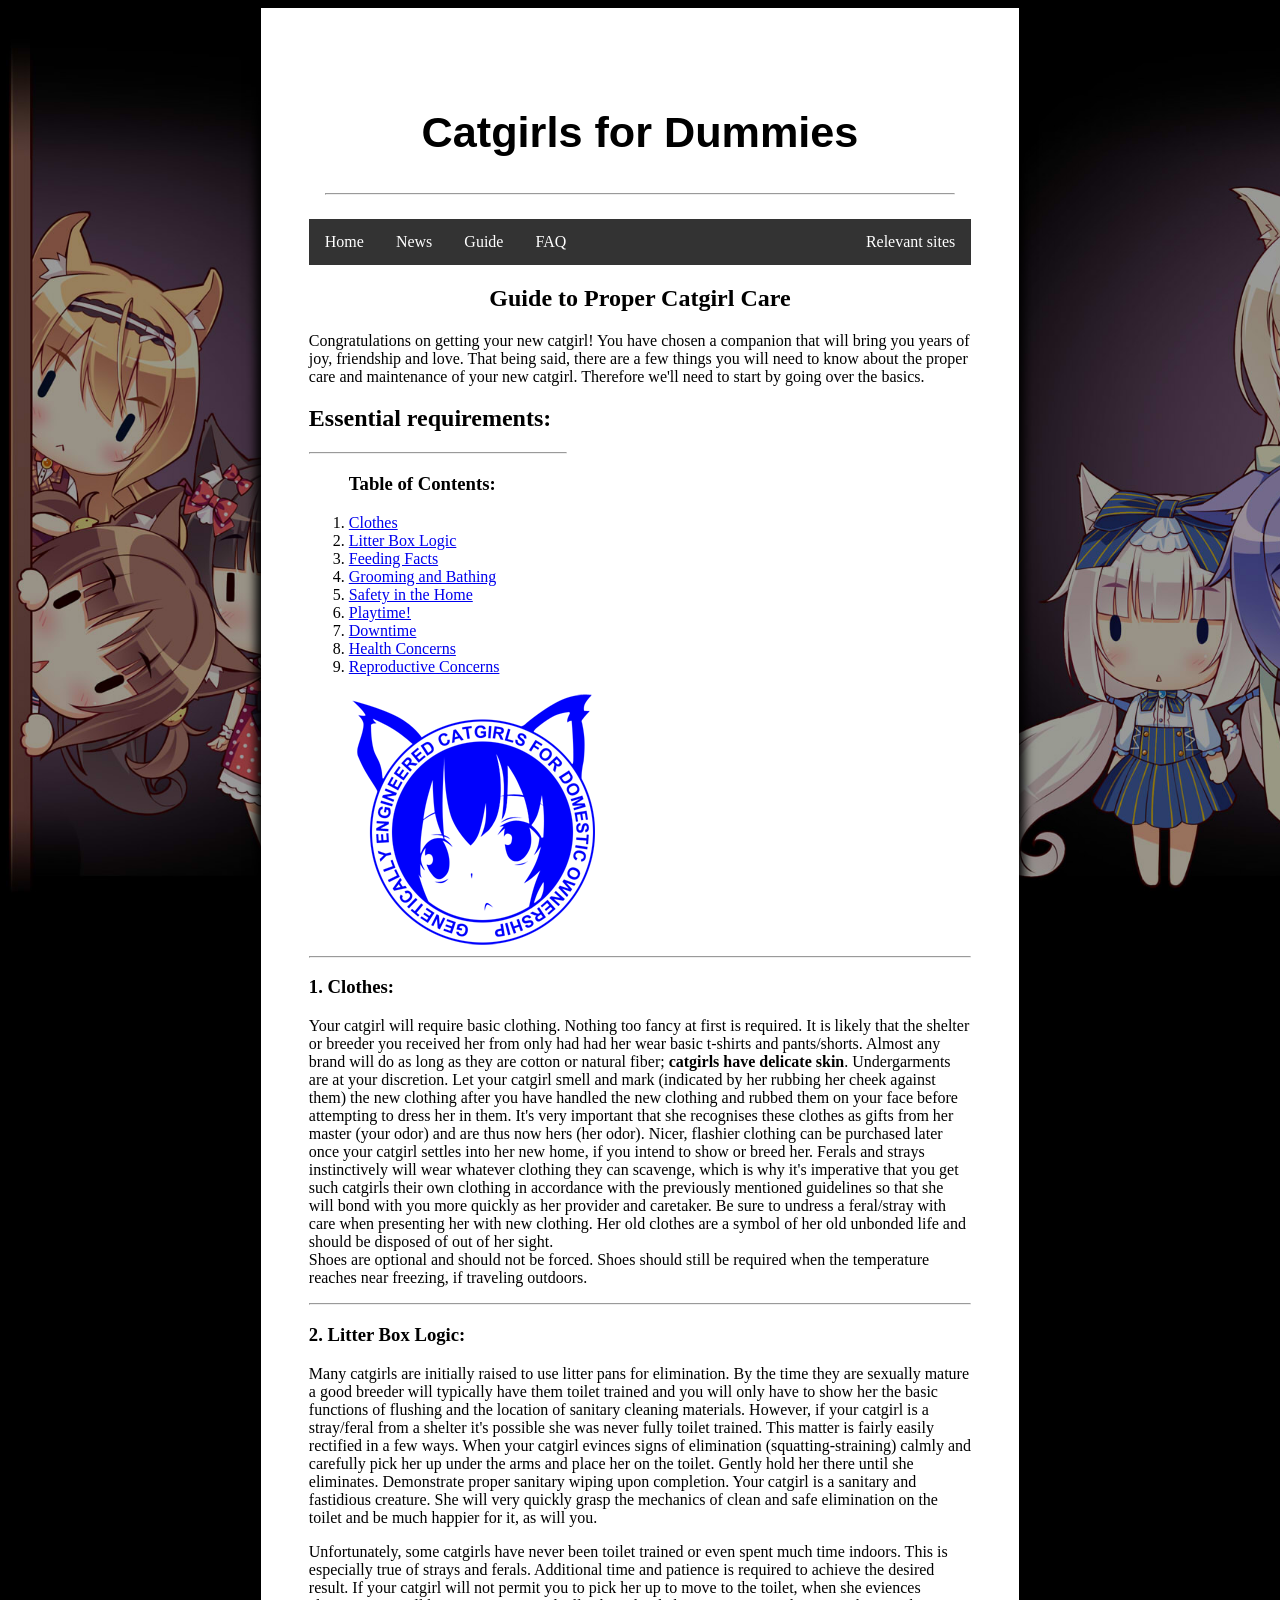
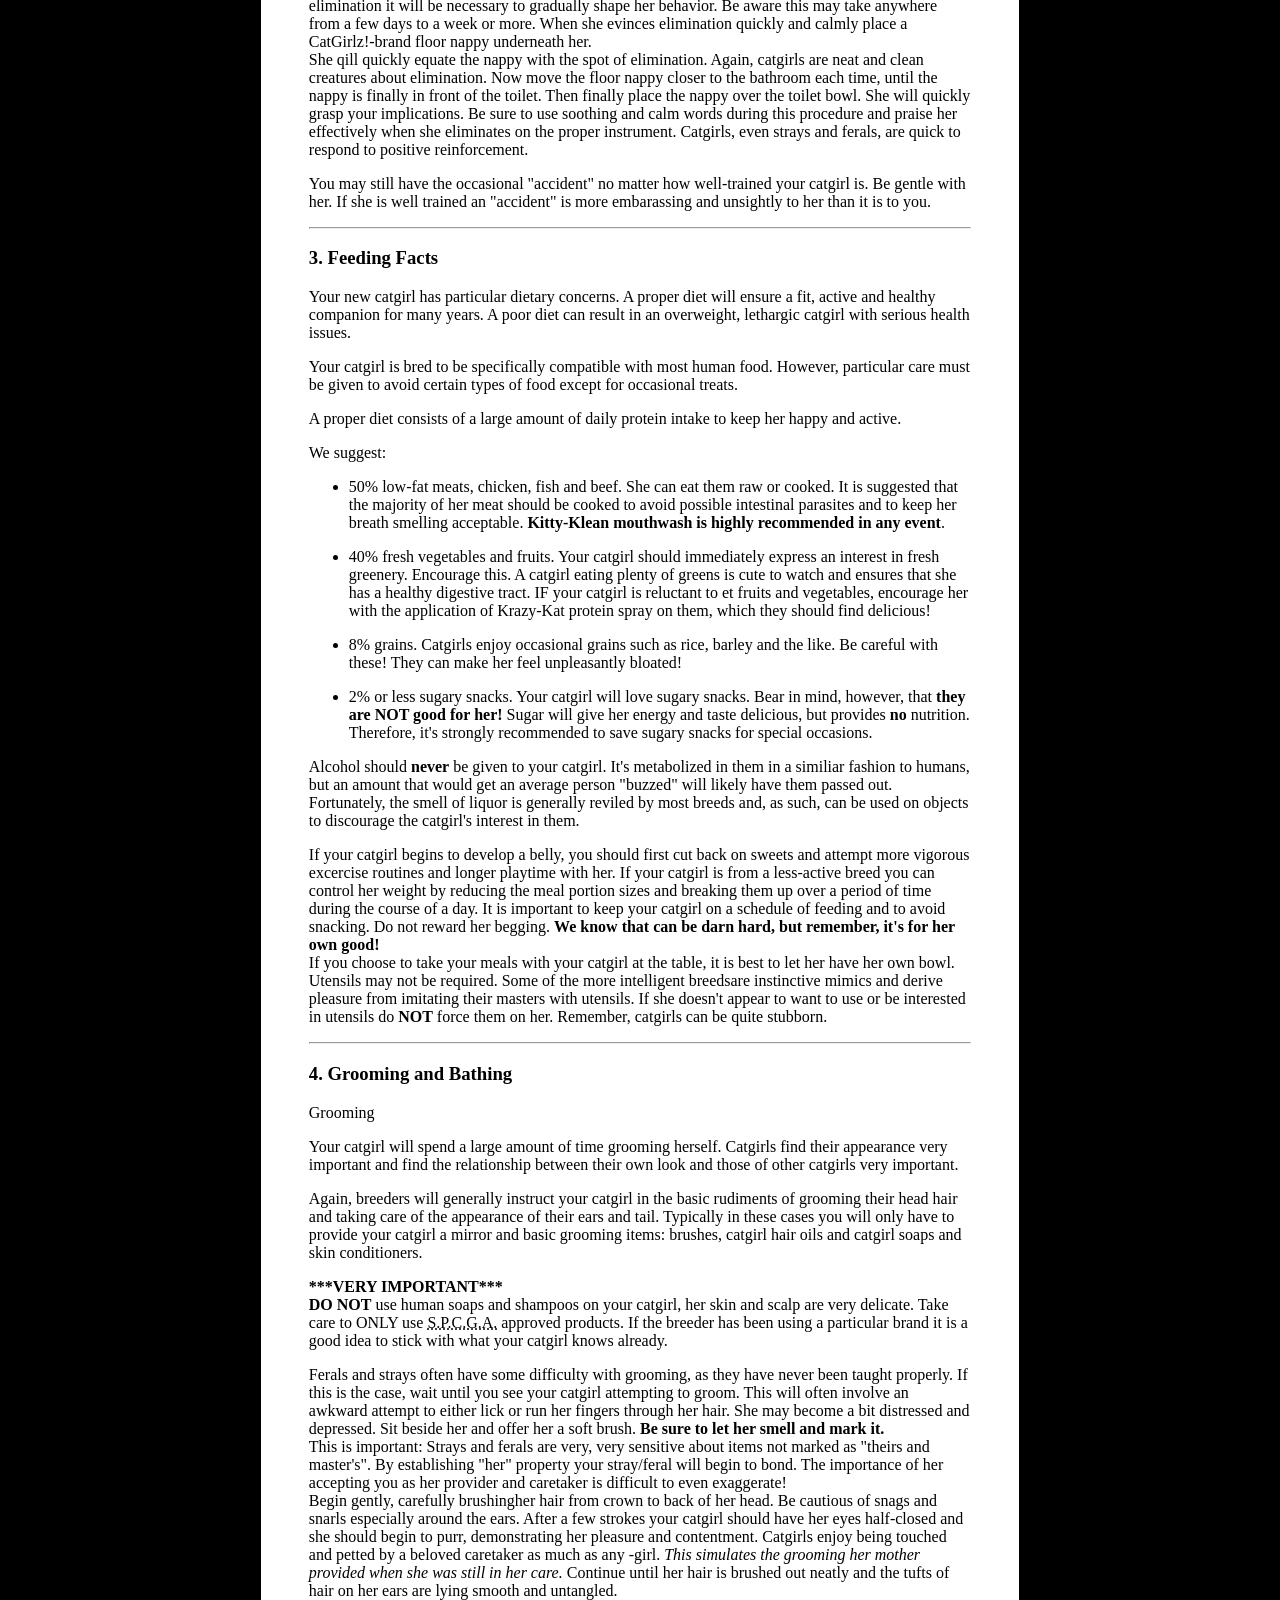
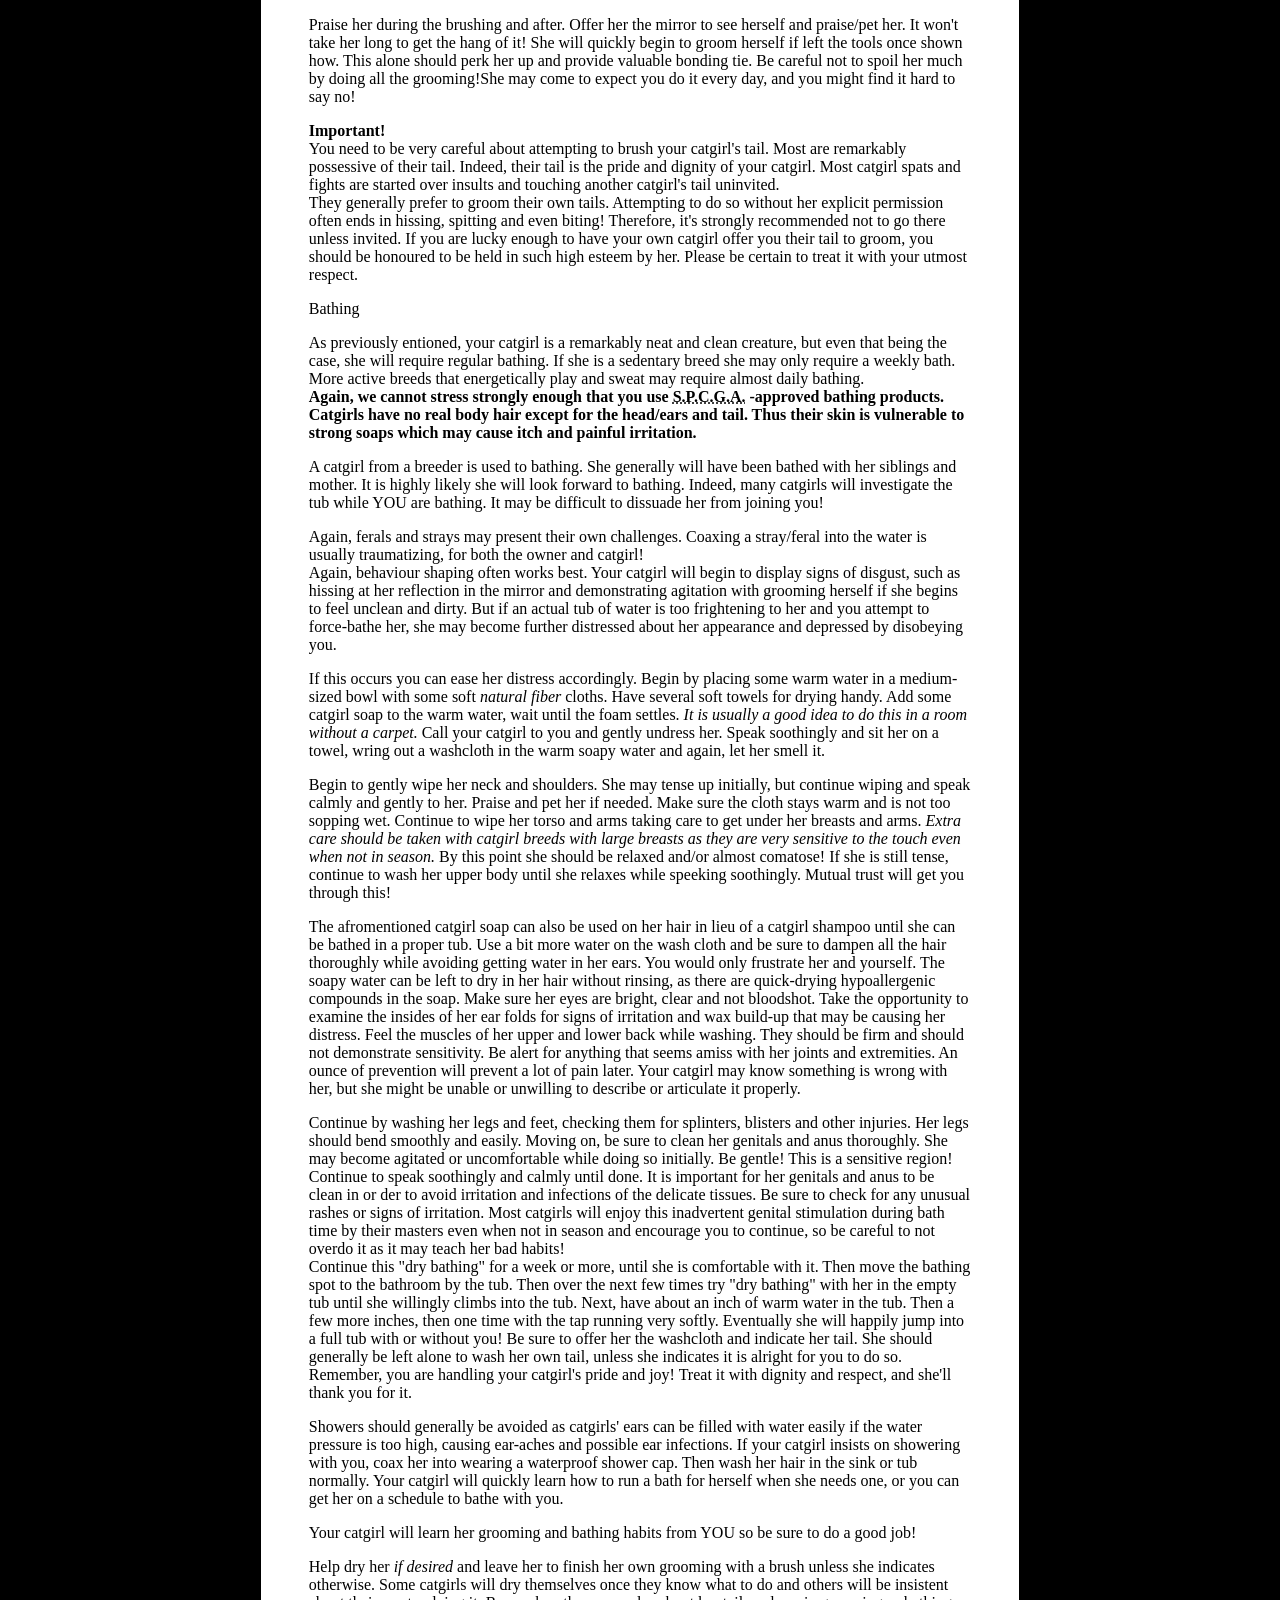
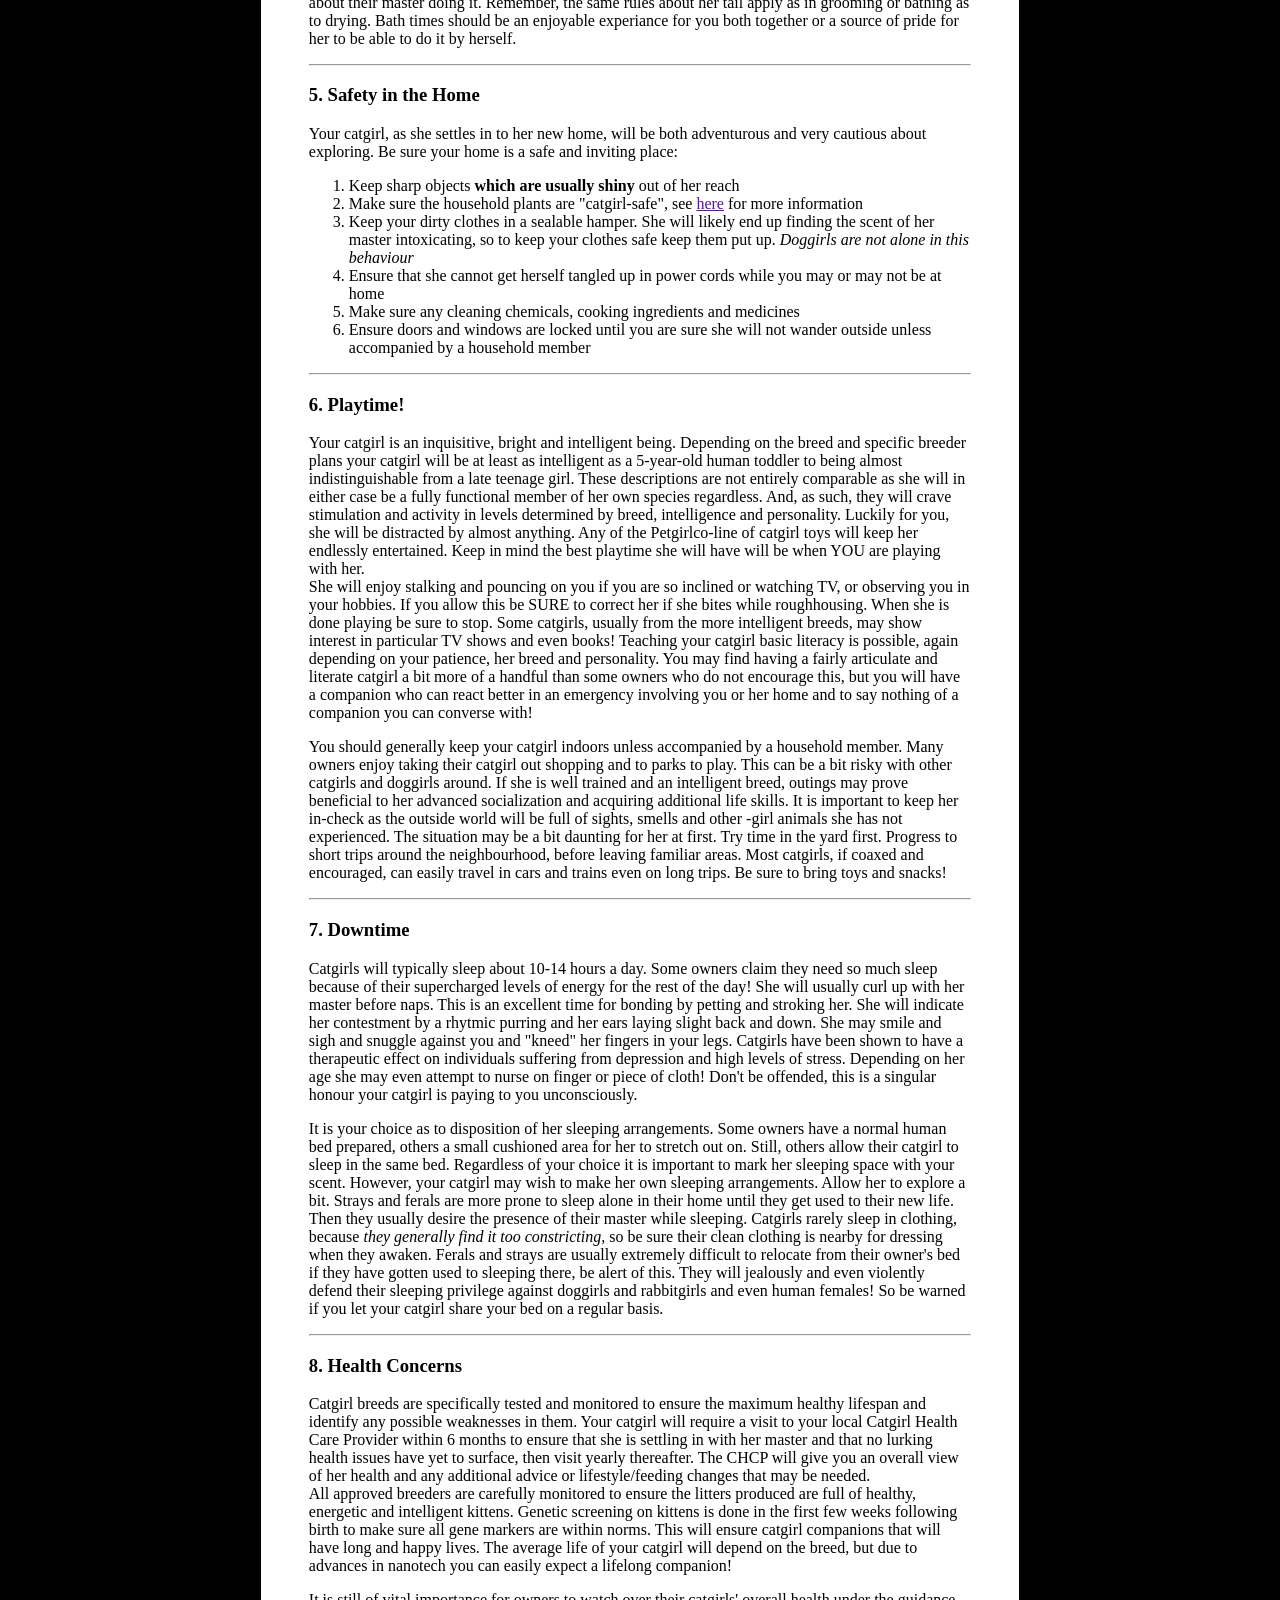
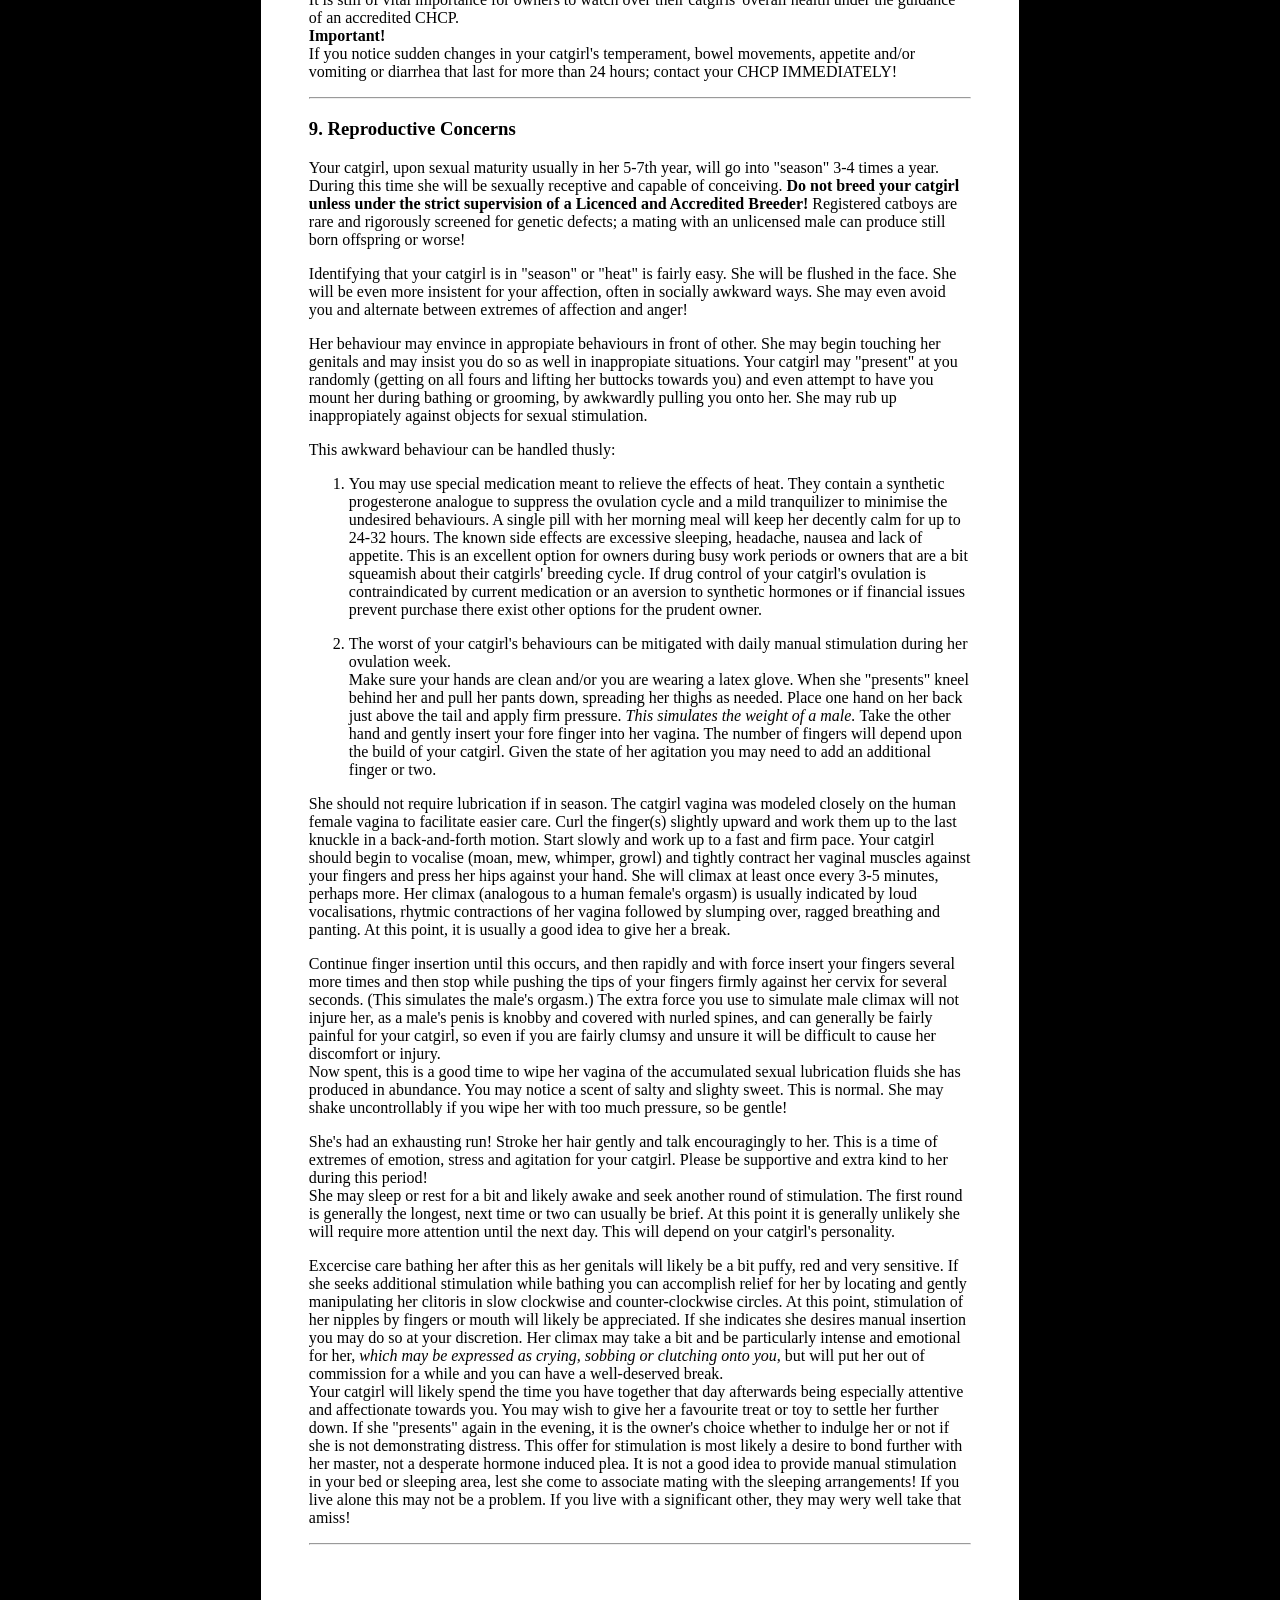
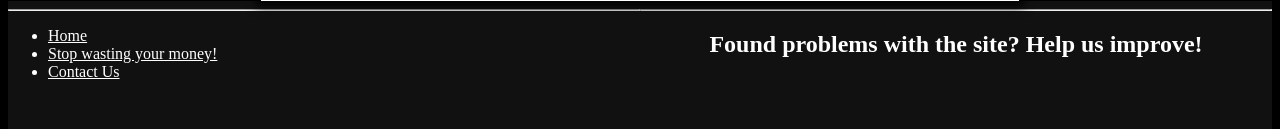
<file: tutorials/catgirlcare/guide/index.html>
﻿<!DOCTYPE html>
<html lang="en">
    <head>
        <!-- WARNING! This document is full of jokes. From Nekopara or elsewhere. Be warned! -->
            
        <!-- Title: -->
        <title>Catgirls for domestic ownership!</title>
        
        <!-- Metadata (for search engines, browsers etc.) -->
        <meta name="description" content="A comprehensive guide on how to take care of your very own catgirl!" />
        <meta name="keywords" content="Catgirls,Catgirl,Cat-girl,cat,girl,guide,domestic,ownership,genetically,engineered" />
        <meta charset="UTF-8" />
        <meta http-equiv="content-type" content="text/html" />
        
        <!-- Stylesheets 'n' favicons: -->
        <link rel="stylesheet" type="text/css" href="../cat.css" />
        <link rel="icon" type="image/x-icon" href="../img/favicon.ico" />
        
        <!-- Scripts: -->
        <!-- NULL -->
        
    </head>
    <body class="default">
        <article>
            <header>
                <h1>Catgirls for Dummies</h1>
                <hr/>
            </header>
            <nav>
                <ul id="navbar">
                    <li><a href="../">Home</a></li>
                    <li><a href="../news/">News</a></li>
                    <li><a href="../guide/">Guide</a></li>
                    <li><a href="../faq/">FAQ</a></li>
                    <li class="dropdown" style="float:right">
                        <a href="" class="dropbtn">Relevant sites</a>
                        <div class="dropdown-content">
                            <a href="http://www.reddit.com/r/nekoparagame" title="Unofficial Nekopara Reddit page" hreflang="en">/r/nekoparagame</a>
                            <a href="http://www.catgirlcare.org" title="The site this one is based on" hreflang="en">catgirlcare.org</a>
                            <a href="http://www.nekopara.com/main.html" title="Developers of Nekopara" hreflang="jp">NEKO WORKs</a>
                        </div>
                    </li>
                </ul>
            </nav>
            <content id="subheader">
                <h2 class="center">Guide to Proper Catgirl Care</h2>
                
                <p>Congratulations on getting your new catgirl! You have chosen 
                a companion that will bring you years of joy, friendship and 
                love. That being said, there are a few things you will need to 
                know about the proper care and maintenance of your new catgirl. 
                Therefore we'll need to start by going over the basics.</p>
            </content>
        
            <span><h2> Essential requirements: </h2><hr id="linehd" align="left" /></span>
            
            <nav id="links">
                <ol><h3>Table of Contents:</h3>
                    <li><a href="#clothes" >Clothes</a></li>
                    <li><a href="#litter" >Litter Box Logic</a></li>
                    <li><a href="#feeding" >Feeding Facts</a></li>
                    <li><a href="#grooming" >Grooming and Bathing</a></li>
                    <li><a href="#safety" >Safety in the Home</a></li>
                    <li><a href="#playtime" >Playtime!</a></li>
                    <li><a href="#downtime" >Downtime</a></li>
                    <li><a href="#health" >Health Concerns</a></li>
                    <li><a href="#reproduction" >Reproductive Concerns</a></li>
                </ol>
                <aside id="logo">
                    <!-- <img src="img/logo.png" alt="Logo of catgirlcare.org"> -->
                </aside>
                <hr/>
            </nav>
            
            <content id="clothes">
                <span class="contsubhd"><h3>1. Clothes:</h3></span>
                
                <p>Your catgirl will require basic clothing. Nothing too fancy 
                at first is required. It is likely that the shelter or 
                breeder you received her from only had had her wear basic 
                t-shirts and pants/shorts. Almost any brand will do as long 
                as they are cotton or natural fiber; 
                <strong>catgirls have delicate skin</strong>. 
                Undergarments are at your discretion. Let your catgirl 
                smell and mark (indicated by her rubbing her cheek against 
                them) the new clothing after you have handled the new 
                clothing and rubbed them on your face before attempting to 
                dress her in them. It's very important that she recognises 
                these clothes as gifts from her master (your odor) and are 
                thus now hers (her odor). Nicer, flashier clothing can be 
                purchased later once your catgirl settles into her new 
                home, if you intend to show or breed her. Ferals and 
                strays instinctively will wear whatever clothing they 
                can scavenge, which is why it's imperative that you get 
                such catgirls their own clothing in accordance with the 
                previously mentioned guidelines so that she will bond 
                with you more quickly as her provider and caretaker. Be 
                sure to undress a feral/stray with care when presenting 
                her with new clothing. Her old clothes are a symbol of 
                her old unbonded life and should be disposed of out of 
                her sight.<br>
                Shoes are optional and should not be forced. Shoes should 
                still be required when the temperature reaches near freezing, 
                if traveling outdoors.</p>
                <hr/>
            </content>
                              
            <content id="litter">
                <span class="contsubhd"><h3>2. Litter Box Logic:</h3></span>
                
                <p>Many catgirls are initially raised to use litter pans for 
                elimination. By the time they are sexually mature a good 
                breeder will typically have them toilet trained and you will 
                only have to show her the basic functions of flushing and 
                the location of sanitary cleaning materials. However, if 
                your catgirl is a stray/feral from a shelter it's possible 
                she was never fully toilet trained. This matter is fairly 
                easily rectified in a few ways. When your catgirl evinces 
                signs of elimination (squatting-straining) calmly and 
                carefully pick her up under the arms and place her on the 
                toilet. Gently hold her there until she eliminates. 
                Demonstrate proper sanitary wiping upon completion. 
                Your catgirl is a sanitary and fastidious creature. 
                She will very quickly grasp the mechanics of clean and 
                safe elimination on the toilet and be much happier for it, 
                as will you.</p>
                
                <p>Unfortunately, some catgirls have never been toilet 
                trained or even spent much time indoors. This is especially 
                true of strays and ferals. Additional time and patience is 
                required to achieve the desired result. If your catgirl 
                will not permit you to pick her up to move to the toilet, 
                when she eviences elimination it will be necessary to 
                gradually shape her behavior. Be aware this may take 
                anywhere from a few days to a week or more. When she 
                evinces elimination quickly and calmly place a 
                CatGirlz!-brand floor nappy underneath her.<br>
                She qill quickly equate the nappy with the spot of 
                elimination. Again, catgirls are neat and clean creatures 
                about elimination. Now move the floor nappy closer to the 
                bathroom each time, until the nappy is finally in front of 
                the toilet. Then finally place the nappy over the toilet 
                bowl. She will quickly grasp your implications. Be sure to 
                use soothing and calm words during this procedure and 
                praise her effectively when she eliminates on the proper 
                instrument. Catgirls, even strays and ferals, are quick to 
                respond to positive reinforcement.</p>
                
                <p>You may still have the occasional "accident" no matter 
                how well-trained your catgirl is. Be gentle with her. If 
                she is well trained an "accident" is more embarassing and 
                unsightly to her than it is to you.</p>
                <hr/>
            </content>
                              
            <content id="feeding">
                <span class="contsubhd"><h3>3. Feeding Facts</h3></span>
                
                <p>Your new catgirl has particular dietary concerns. A proper 
                diet will ensure a fit, active and healthy companion for many 
                years. A poor diet can result in an overweight, lethargic 
                catgirl with serious health issues.</p>
                
                <p>Your catgirl is bred to be specifically compatible 
                with most human food. However, particular care must be given 
                to avoid certain types of food except for occasional treats.</p>
                <p>A proper diet consists of a large amount of daily 
                protein intake to keep her happy and active.</p>
                
                <p>We suggest:</p>
                
                <ul>
                    <li>
                        <p>50% low-fat meats, chicken, fish and beef. She can eat 
                        them raw or cooked. It is suggested that the majority of her 
                        meat should be cooked to avoid possible intestinal parasites 
                        and to keep her breath smelling acceptable. 
                        <strong>Kitty-Klean mouthwash is highly recommended 
                        in any event</strong>.</p>
                    </li>
                
                    <li>
                        <p>40% fresh vegetables and fruits. Your catgirl should 
                        immediately express an interest in fresh greenery. Encourage 
                        this. A catgirl eating plenty of greens is cute to watch and 
                        ensures that she has a healthy digestive tract. IF your 
                        catgirl is reluctant to et fruits and vegetables, encourage 
                        her with the application of Krazy-Kat protein spray on them, 
                        which they should find delicious!</p>
                    </li>
                    <li>
                        <p>8% grains. Catgirls enjoy occasional grains such as rice, 
                        barley and the like. Be careful with these! They can make 
                        her feel unpleasantly bloated!</p>
                    </li>
                    <li>
                        <p>2% or less sugary snacks. Your catgirl will love sugary 
                        snacks. Bear in mind, however, that 
                        <strong>they are NOT good for her!</strong> Sugar will give 
                        her energy and taste delicious, but provides <b>no</b> 
                        nutrition. Therefore, it's strongly recommended to save 
                        sugary snacks for special occasions.</p>
                    </li>
                </ul>
                
                <p>Alcohol should <strong>never</strong> be given to your 
                catgirl. It's metabolized in them in a similiar fashion to 
                humans, but an amount that would get an average person 
                "buzzed" will likely have them passed out. Fortunately, the 
                smell of liquor is generally reviled by most breeds and, as 
                such, can be used on objects to discourage the catgirl's 
                interest in them.</p>
                
                <p>If your catgirl begins to develop a belly, you should 
                first cut back on sweets and attempt more vigorous excercise 
                routines and longer playtime with her. If your catgirl is 
                from a less-active breed you can control her weight by 
                reducing the meal portion sizes and breaking them up over 
                a period of time during the course of a day. It is important 
                to keep your catgirl on a schedule of feeding and to avoid 
                snacking. Do not reward her begging. <strong>We know that can 
                be darn hard, but remember, it's for her own good!</strong>
                <br>If you choose to take your meals with your catgirl at the 
                table, it is best to let her have her own bowl. Utensils may 
                not be required. Some of the more intelligent breedsare 
                instinctive mimics and derive pleasure from imitating their 
                masters with utensils. If she doesn't appear to want to use 
                or be interested in utensils do <b>NOT</b> force them on her. 
                Remember, catgirls can be quite stubborn.</p>
                <hr/>
            </content>
            
            <content id="grooming">
                <span class="contsubhd"><h3>4. Grooming and Bathing</h3></span>
                
                <p>Grooming</p>
                
                <p>Your catgirl will spend a large amount of time grooming 
                herself. Catgirls find their appearance very important and 
                find the relationship between their own look and those of 
                other catgirls very important.</p>
                
                <p>Again, breeders will generally instruct your catgirl in the 
                basic rudiments of grooming their head hair and taking care of 
                the appearance of their ears and tail. Typically in these cases 
                you will only have to provide your catgirl a mirror and basic 
                grooming items: brushes, catgirl hair oils and catgirl soaps 
                and skin conditioners.</p>
                
                <p><strong>***VERY IMPORTANT***</strong>
                <br><strong>DO NOT</strong> use human soaps and shampoos on your 
                catgirl, her skin and scalp are very delicate. Take care to ONLY 
                use <abbr title="Society for the Protection of Cat Girls Association">S.P.C.G.A.</abbr> 
                approved products. If the breeder has been using a particular 
                brand it is a good idea to stick with what your catgirl knows 
                already.</p>
                
                <p>Ferals and strays often have some difficulty with grooming, as 
                they have never been taught properly. If this is the case, wait 
                until you see your catgirl attempting to groom. This will often 
                involve an awkward attempt to either lick or run her fingers 
                through her hair. She may become a bit distressed and depressed. 
                Sit beside her and offer her a soft brush. <strong>Be sure to let 
                her smell and mark it.</strong>
                <br>This is important: Strays and ferals are very, very sensitive 
                about items not marked as "theirs and master's". By establishing 
                "her" property your stray/feral will begin to bond. The importance 
                of her accepting you as her provider and caretaker is difficult 
                to even exaggerate!
                <br>Begin gently, carefully brushingher hair from crown to back of 
                her head. Be cautious of snags and snarls especially around the 
                ears. After a few strokes your catgirl should have her eyes 
                half-closed and she should begin to purr, demonstrating her 
                pleasure and contentment. Catgirls enjoy being touched and petted 
                by a beloved caretaker as much as any -girl. <i>This simulates the 
                grooming her mother provided when she was still in her care.</i> 
                Continue until her hair is brushed out neatly and the tufts of hair 
                on her ears are lying smooth and untangled.</p>
                
                <p>Praise her during the brushing and after. Offer her the mirror to 
                see herself and praise/pet her. It won't take her long to get the 
                hang of it! She will quickly begin to groom herself if left the 
                tools once shown how. This alone should perk her up and provide 
                valuable bonding tie. Be careful not to spoil her much by doing all 
                the grooming!She may come to expect you do it every day, and you 
                might find it hard to say no!</p>
                
                <p><strong>Important!</strong>
                <br>You need to be very careful about attempting to brush your 
                catgirl's tail. Most are remarkably possessive of their tail. 
                Indeed, their tail is the pride and dignity of your catgirl. Most 
                catgirl spats and fights are started over insults and touching another 
                catgirl's tail uninvited.
                <br>They generally prefer to groom their own tails. Attempting to 
                do so without her explicit permission often ends in hissing, 
                spitting and even biting! Therefore, it's strongly recommended not 
                to go there unless invited. If you are lucky enough to have your own 
                catgirl offer you their tail to groom, you should be honoured to be 
                held in such high esteem by her. Please be certain to treat it with 
                your utmost respect.</p>
                
                <p>Bathing</p>
                
                <p>As previously entioned, your catgirl is a remarkably neat and 
                clean creature, but even that being the case, she will require 
                regular bathing. If she is a sedentary breed she may only require a 
                weekly bath. More active breeds that energetically play and sweat 
                may require almost daily bathing.
                <br><strong>Again, we cannot stress strongly enough that you use 
                <abbr title="Society for the Protection of Cat Girls Association">S.P.C.G.A.</abbr>
                -approved bathing products. Catgirls have no real body hair except 
                for the head/ears and tail. Thus their skin is vulnerable to strong 
                soaps which may cause itch and painful irritation.</strong></p>
                
                <p>A catgirl from a breeder is used to bathing. She generally will 
                have been bathed with her siblings and mother. It is highly likely 
                she will look forward to bathing. Indeed, many catgirls will 
                investigate the tub while YOU are bathing. It may be difficult to 
                dissuade her from joining you!</p>
                
                <p>Again, ferals and strays may present their own challenges. 
                Coaxing a stray/feral into the water is usually traumatizing, for 
                both the owner and catgirl!
                <br>Again, behaviour shaping often works best. Your catgirl will 
                begin to display signs of disgust, such as hissing at her 
                reflection in the mirror and demonstrating agitation with grooming 
                herself if she begins to feel unclean and dirty. But if an actual 
                tub of water is too frightening to her and you attempt to 
                force-bathe her, she may become further distressed about her 
                appearance and depressed by disobeying you.</p>
                
                <p>If this occurs you can ease her distress accordingly. Begin by 
                placing some warm water in a medium-sized bowl with some soft 
                <em>natural fiber</em> cloths. Have several soft towels for drying 
                handy. Add some catgirl soap to the warm water, wait until the 
                foam settles. <em>It is usually a good idea to do this in a room 
                without a carpet.</em> Call your catgirl to you and gently undress 
                her. Speak soothingly and sit her on a towel, wring out a washcloth 
                in the warm soapy water and again, let her smell it.</p>
                
                <p>Begin to gently wipe her neck and shoulders. She may tense up 
                initially, but continue wiping and speak calmly and gently to her. 
                Praise and pet her if needed. Make sure the cloth stays warm and 
                is not too sopping wet. Continue to wipe her torso and arms taking 
                care to get under her breasts and arms. <i>Extra care should be 
                taken with catgirl breeds with large breasts as they are very 
                sensitive to the touch even when not in season.</i> By this point 
                she should be relaxed and/or almost comatose! If she is still 
                tense, continue to wash her upper body until she relaxes while 
                speeking soothingly. Mutual trust will get you through this!</p>
                
                <p>The afromentioned catgirl soap can also be used on her hair in 
                lieu of a catgirl shampoo until she can be bathed in a proper tub. 
                Use a bit more water on the wash cloth and be sure to dampen all 
                the hair thoroughly while avoiding getting water in her ears. You 
                would only frustrate her and yourself. The soapy water can be left 
                to dry in her hair without rinsing, as there are quick-drying 
                hypoallergenic compounds in the soap. Make sure her eyes are 
                bright, clear and not bloodshot. Take the opportunity to examine 
                the insides of her ear folds for signs of irritation and wax 
                build-up that may be causing her distress. Feel the muscles of her 
                upper and lower back while washing. They should be firm and should 
                not demonstrate sensitivity. Be alert for anything that seems 
                amiss with her joints and extremities. An ounce of prevention will 
                prevent a lot of pain later. Your catgirl may know something is 
                wrong with her, but she might be unable or unwilling to describe 
                or articulate it properly.</p>
                
                <p>Continue by washing her legs and feet, checking them for 
                splinters, blisters and other injuries. Her legs should bend 
                smoothly and easily. Moving on, be sure to clean her genitals and 
                anus thoroughly. She may become agitated or uncomfortable while 
                doing so initially. Be gentle! This is a sensitive region! Continue 
                to speak soothingly and calmly until done. It is important for her 
                genitals and anus to be clean in or der to avoid irritation and 
                infections of the delicate tissues. Be sure to check for any 
                unusual rashes or signs of irritation. Most catgirls will enjoy 
                this inadvertent genital stimulation during bath time by their 
                masters even when not in season and encourage you to continue, so 
                be careful to not overdo it as it may teach her bad habits!
                <br>Continue this "dry bathing" for a week or more, until she is 
                comfortable with it. Then move the bathing spot to the bathroom by 
                the tub. Then over the next few times try "dry bathing" with her in 
                the empty tub until she willingly climbs into the tub. Next, have 
                about an inch of warm water in the tub. Then a few more inches, then 
                one time with the tap running very softly. Eventually she will 
                happily jump into a full tub with or without you! Be sure to offer 
                her the washcloth and indicate her tail. She should generally be 
                left alone to wash her own tail, unless she indicates it is alright 
                for you to do so. Remember, you are handling your catgirl's pride 
                and joy! Treat it with dignity and respect, and she'll thank you for it.</p>
                
                <p>Showers should generally be avoided as catgirls' ears can be 
                filled with water easily if the water pressure is too high, 
                causing ear-aches and possible ear infections. If your catgirl 
                insists on showering with you, coax her into wearing a waterproof 
                shower cap. Then wash her hair in the sink or tub normally. Your 
                catgirl will quickly learn how to run a bath for herself when she 
                needs one, or you can get her on a schedule to bathe with you.</p>
                
                <p>Your catgirl will learn her grooming and bathing habits from 
                YOU so be sure to do a good job!</p>
                
                <p>Help dry her <em>if desired</em> and leave her to finish her own 
                grooming with a brush unless she indicates otherwise. Some 
                catgirls will dry themselves once they know what to do and others 
                will be insistent about their master doing it. Remember, the same 
                rules about her tail apply as in grooming or bathing as to drying. 
                Bath times should be an enjoyable experiance for you both together 
                or a source of pride for her to be able to do it by herself.</p>
                <hr/>
            </content>
            
            <content id="safety">
                <span class="contsubhd"><h3>5. Safety in the Home</h3></span>
                
                <p>Your catgirl, as she settles in to her new home, will be both 
                adventurous and very cautious about exploring. Be sure your home 
                is a safe and inviting place:
                <br>    
                    <ol>
                        <li>Keep sharp objects <strong>which are usually shiny</strong> out of her reach</li>
                        <li>Make sure the household plants are "catgirl-safe", see <a href="">here</a> for more information</li>
                        <li>Keep your dirty clothes in a sealable hamper. She will likely end up finding the scent of her master intoxicating, so to keep your clothes safe keep them put up. <i>Doggirls are not alone in this behaviour</i></li>
                        <li>Ensure that she cannot get herself tangled up in power cords while you may or may not be at home</li>
                        <li>Make sure any cleaning chemicals, cooking ingredients and medicines</li>
                        <li>Ensure doors and windows are locked until you are sure she will not wander outside unless accompanied by a household member</li>
                    </ol>
                </p>
                <hr/>
            </content>
            
            <content id="playtime">
                <span class="contsubhd"><h3>6. Playtime!</h3></span>
                
                <p>Your catgirl is an inquisitive, bright and intelligent being. 
                Depending on the breed and specific breeder plans your catgirl 
                will be at least as intelligent as a 5-year-old human toddler to 
                being almost indistinguishable from a late teenage girl. These 
                descriptions are not entirely comparable as she will in either 
                case be a fully functional member of her own species regardless. 
                And, as such, they will crave stimulation and activity in levels 
                determined by breed, intelligence and personality. Luckily for 
                you, she will be distracted by almost anything. Any of the 
                Petgirlco-line of catgirl toys will keep her endlessly entertained. 
                Keep in mind the best playtime she will have will be when YOU are 
                playing with her.
                <br>She will enjoy stalking and pouncing on you if you are so 
                inclined or watching TV, or observing you in your hobbies. If 
                you allow this be SURE to correct her if she bites while 
                roughhousing. When she is done playing be sure to stop. Some 
                catgirls, usually from the more intelligent breeds, may show 
                interest in particular TV shows and even books! Teaching your 
                catgirl basic literacy is possible, again depending on your 
                patience, her breed and personality. You may find having a 
                fairly articulate and literate catgirl a bit more of a handful 
                than some owners who do not encourage this, but you will have 
                a companion who can react better in an emergency involving you 
                or her home and to say nothing of a companion you can converse 
                with!</p>
                
                <p>You should generally keep your catgirl indoors unless 
                accompanied by a household member. Many owners enjoy taking their 
                catgirl out shopping and to parks to play. This can be a bit 
                risky with other catgirls and doggirls around. If she is well 
                trained and an intelligent breed, outings may prove beneficial 
                to her advanced socialization and acquiring additional life 
                skills. It is important to keep her in-check as the outside 
                world will be full of sights, smells and other -girl animals 
                she has not experienced. The situation may be a bit daunting 
                for her at first. Try time in the yard first. Progress to short 
                trips around the neighbourhood, before leaving familiar areas. 
                Most catgirls, if coaxed and encouraged, can easily travel in 
                cars and trains even on long trips. Be sure to bring toys and 
                snacks!</p>
                <hr/>
            </content>
            
            <content id="downtime">
                <span class="contsubhd"><h3>7. Downtime</h3></span>
                
                <p>Catgirls will typically sleep about 10-14 hours a day. Some 
                owners claim they need so much sleep because of their 
                supercharged levels of energy for the rest of the day! She 
                will usually curl up with her master before naps. This is an 
                excellent time for bonding by petting and stroking her. She 
                will indicate her contestment by a rhytmic purring and her 
                ears laying slight back and down. She may smile and sigh and 
                snuggle against you and "kneed" her fingers in your legs. 
                Catgirls have been shown to have a therapeutic effect on 
                individuals suffering from depression and high levels of 
                stress. Depending on her age she may even attempt to nurse 
                on finger or piece of cloth! Don't be offended, this is a 
                singular honour your catgirl is paying to you unconsciously.</p>
                
                <p>It is your choice as to disposition of her sleeping 
                arrangements. Some owners have a normal human bed prepared, 
                others a small cushioned area for her to stretch out on. 
                Still, others allow their catgirl to sleep in the same bed. 
                Regardless of your choice it is important to mark her 
                sleeping space with your scent. However, your catgirl may 
                wish to make her own sleeping arrangements. Allow her to 
                explore a bit. Strays and ferals are more prone to sleep 
                alone in their home until they get used to their new life. 
                Then they usually desire the presence of their master while 
                sleeping. Catgirls rarely sleep in clothing, because 
                <em>they generally find it too constricting,</em> so be sure 
                their clean clothing is nearby for dressing when they 
                awaken. Ferals and strays are usually extremely difficult 
                to relocate from their owner's bed if they have gotten 
                used to sleeping there, be alert of this. They will 
                jealously and even violently defend their sleeping 
                privilege against doggirls and rabbitgirls and even human 
                females! So be warned if you let your catgirl share your 
                bed on a regular basis.</p>
                <hr/>
            </content>
            
            <content id="health">
                <span class="contsubhd"><h3>8. Health Concerns</h3></span>
                
                <p>Catgirl breeds are specifically tested and monitored to 
                ensure the maximum healthy lifespan and identify any possible 
                weaknesses in them. Your catgirl will require a visit to your 
                local Catgirl Health Care Provider within 6 months to ensure 
                that she is settling in with her master and that no lurking 
                health issues have yet to surface, then visit yearly thereafter. 
                The CHCP will give you an overall view of her health and any 
                additional advice or lifestyle/feeding changes that may be needed.
                <br>All approved breeders are carefully monitored to ensure 
                the litters produced are full of healthy, energetic and 
                intelligent kittens. Genetic screening on kittens is done in 
                the first few weeks following birth to make sure all gene 
                markers are within norms. This will ensure catgirl companions 
                that will have long and happy lives. The average life of your 
                catgirl will depend on the breed, but due to advances in 
                nanotech you can easily expect a lifelong companion!</p>
                
                <p>It is still of vital importance for owners to watch over 
                their catgirls' overall health under the guidance of an 
                accredited CHCP.
                <br><strong>Important!</strong>
                <br>If you notice sudden changes in your catgirl's temperament, 
                bowel movements, appetite and/or vomiting or diarrhea that 
                last for more than 24 hours; contact your CHCP IMMEDIATELY!</p>
                <hr/>
            </content>
            <content id="reproduction">
                <span class="contsubhd"><h3>9. Reproductive Concerns</h3></span>
                
                <p>Your catgirl, upon sexual maturity usually in her 5-7th year, 
                will go into "season" 3-4 times a year. During this time she 
                will be sexually receptive and capable of conceiving. 
                <strong>Do not breed your catgirl unless under the strict 
                supervision of a Licenced and Accredited Breeder!</strong> 
                Registered catboys are rare and rigorously screened for genetic 
                defects; a mating with an unlicensed male can produce still 
                born offspring or worse!</p>
                
                <p>Identifying that your catgirl is in "season" or "heat" is 
                fairly easy. She will be flushed in the face. She will be 
                even more insistent for your affection, often in socially 
                awkward ways. She may even avoid you and alternate between 
                extremes of affection and anger!</p>
                
                <p>Her behaviour may envince in appropiate behaviours in front 
                of other. She may begin touching her genitals and may insist 
                you do so as well in inappropiate situations. Your catgirl 
                may "present" at you randomly (getting on all fours and 
                lifting her buttocks towards you) and even attempt to have 
                you mount her during bathing or grooming, by awkwardly pulling 
                you onto her. She may rub up inappropiately against objects 
                for sexual stimulation.</p>
                
                <p>This awkward behaviour can be handled thusly:</p>
                
                <!--<p class="list">1.</p>-->
                <ol>
                    <li>
                        <p>
                            You may use special medication meant to relieve the effects
                            of heat. They contain a synthetic progesterone analogue to
                            suppress the ovulation cycle and a mild tranquilizer to minimise
                            the undesired behaviours. A single pill with her morning meal
                            will keep her decently calm for up to 24-32 hours. The known
                            side effects are excessive sleeping, headache, nausea and lack
                            of appetite. This is an excellent option for owners during busy
                            work periods or owners that are a bit squeamish about their
                            catgirls' breeding cycle. If drug control of your catgirl's
                            ovulation is contraindicated by current medication or an aversion
                            to synthetic hormones or if financial issues prevent purchase
                            there exist other options for the prudent owner.
                        </p>
                    </li>
                    <!--<p class="list">2.</p>-->
                    <li>
                        <p>
                            The worst of your catgirl's behaviours can be mitigated with
                            daily manual stimulation during her ovulation week.
                            <br>Make sure your hands are clean and/or you are wearing a
                            latex glove. When she "presents" kneel behind her and pull her
                            pants down, spreading her thighs as needed. Place one hand on
                            her back just above the tail and apply firm pressure. <em>
                                This simulates the weight of a male.
                            </em> Take the other hand and
                            gently insert your fore finger into her vagina. The number of
                            fingers will depend upon the build of your catgirl. Given the
                            state of her agitation you may need to add an additional finger
                            or two.
                        </p>
                    </li>
                </ol>
                
                
                
                <p>She should not require lubrication if in season. The catgirl 
                vagina was modeled closely on the human female vagina to 
                facilitate easier care. Curl the finger(s) slightly upward and 
                work them up to the last knuckle in a back-and-forth motion. 
                Start slowly and work up to a fast and firm pace. Your catgirl 
                should begin to vocalise (moan, mew, whimper, growl) and 
                tightly contract her vaginal muscles against your fingers and 
                press her hips against your hand. She will climax at least once 
                every 3-5 minutes, perhaps more. Her climax (analogous to a 
                human female's orgasm) is usually indicated by loud vocalisations, 
                rhytmic contractions of her vagina followed by slumping over, 
                ragged breathing and panting. At this point, it is usually a 
                good idea to give her a break.</p>
                
                <p>Continue finger insertion until this occurs, and then rapidly 
                and with force insert your fingers several more times and then 
                stop while pushing the tips of your fingers firmly against her 
                cervix for several seconds. (This simulates the male's orgasm.) 
                The extra force you use to simulate male climax will not injure 
                her, as a male's penis is knobby and covered with nurled spines, 
                and can generally be fairly painful for your catgirl, so even if 
                you are fairly clumsy and unsure it will be difficult to cause her 
                discomfort or injury.
                <br>Now spent, this is a good time to wipe her vagina of the 
                accumulated sexual lubrication fluids she has produced in abundance. 
                You may notice a scent of salty and slighty sweet. This is normal. 
                She may shake uncontrollably if you wipe her with too much pressure, 
                so be gentle!</p>
                
                <p>She's had an exhausting run! Stroke her hair gently and talk 
                encouragingly to her. This is a time of extremes of emotion, stress 
                and agitation for your catgirl. Please be supportive and extra 
                kind to her during this period!
                <br>She may sleep or rest for a bit and likely awake and seek another 
                round of stimulation. The first round is generally the longest, next 
                time or two can usually be brief. At this point it is generally 
                unlikely she will require more attention until the next day. This 
                will depend on your catgirl's personality.</p>
                
                <p>Excercise care bathing her after this as her genitals will likely 
                be a bit puffy, red and very sensitive. If she seeks additional 
                stimulation while bathing you can accomplish relief for her by 
                locating and gently manipulating her clitoris in slow clockwise and 
                counter-clockwise circles. At this point, stimulation of her nipples 
                by fingers or mouth will likely be appreciated. If she indicates she 
                desires manual insertion you may do so at your discretion. Her climax 
                may take a bit and be particularly intense and emotional for her, 
                <em>which may be expressed as crying, sobbing or clutching onto you,</em> 
                but will put her out of commission for a while and you can have a 
                well-deserved break.
                <br>Your catgirl will likely spend the time you have together that day 
                afterwards being especially attentive and affectionate towards you. You 
                may wish to give her a favourite treat or toy to settle her further down. 
                If she "presents" again in the evening, it is the owner's choice whether 
                to indulge her or not if she is not demonstrating distress. This offer 
                for stimulation is most likely a desire to bond further with her master, 
                not a desperate hormone induced plea. It is not a good idea to provide 
                manual stimulation in your bed or sleeping area, lest she come to 
                associate mating with the sleeping arrangements! If you live alone this 
                may not be a problem. If you live with a significant other, they may wery 
                well take that amiss!</p>
                <hr/>
            </content>
            
        </article>
        <footer>
            <div id="Shulk" class="homs">
                <hr/>
                <ul>
                    <li><a href="../">Home</a></li>
                    <li><a href="../img/drugs.png">Stop wasting your money!</a></li>
                    <li><a href="http://www.twitter.com/diapolo101">Contact Us</a></li>
                </ul>
            </div>
            <!-- I'm really feeling it! -->
            <div id="Reyn" class="homs">
                <hr/>
                <span id="try">
                    <h2>Found problems with the site? Help us improve!</h2>
                </span>
            </div>
            <!-- Now it's Reyn time! -->
        </footer>
    </body>
</html>
</file>
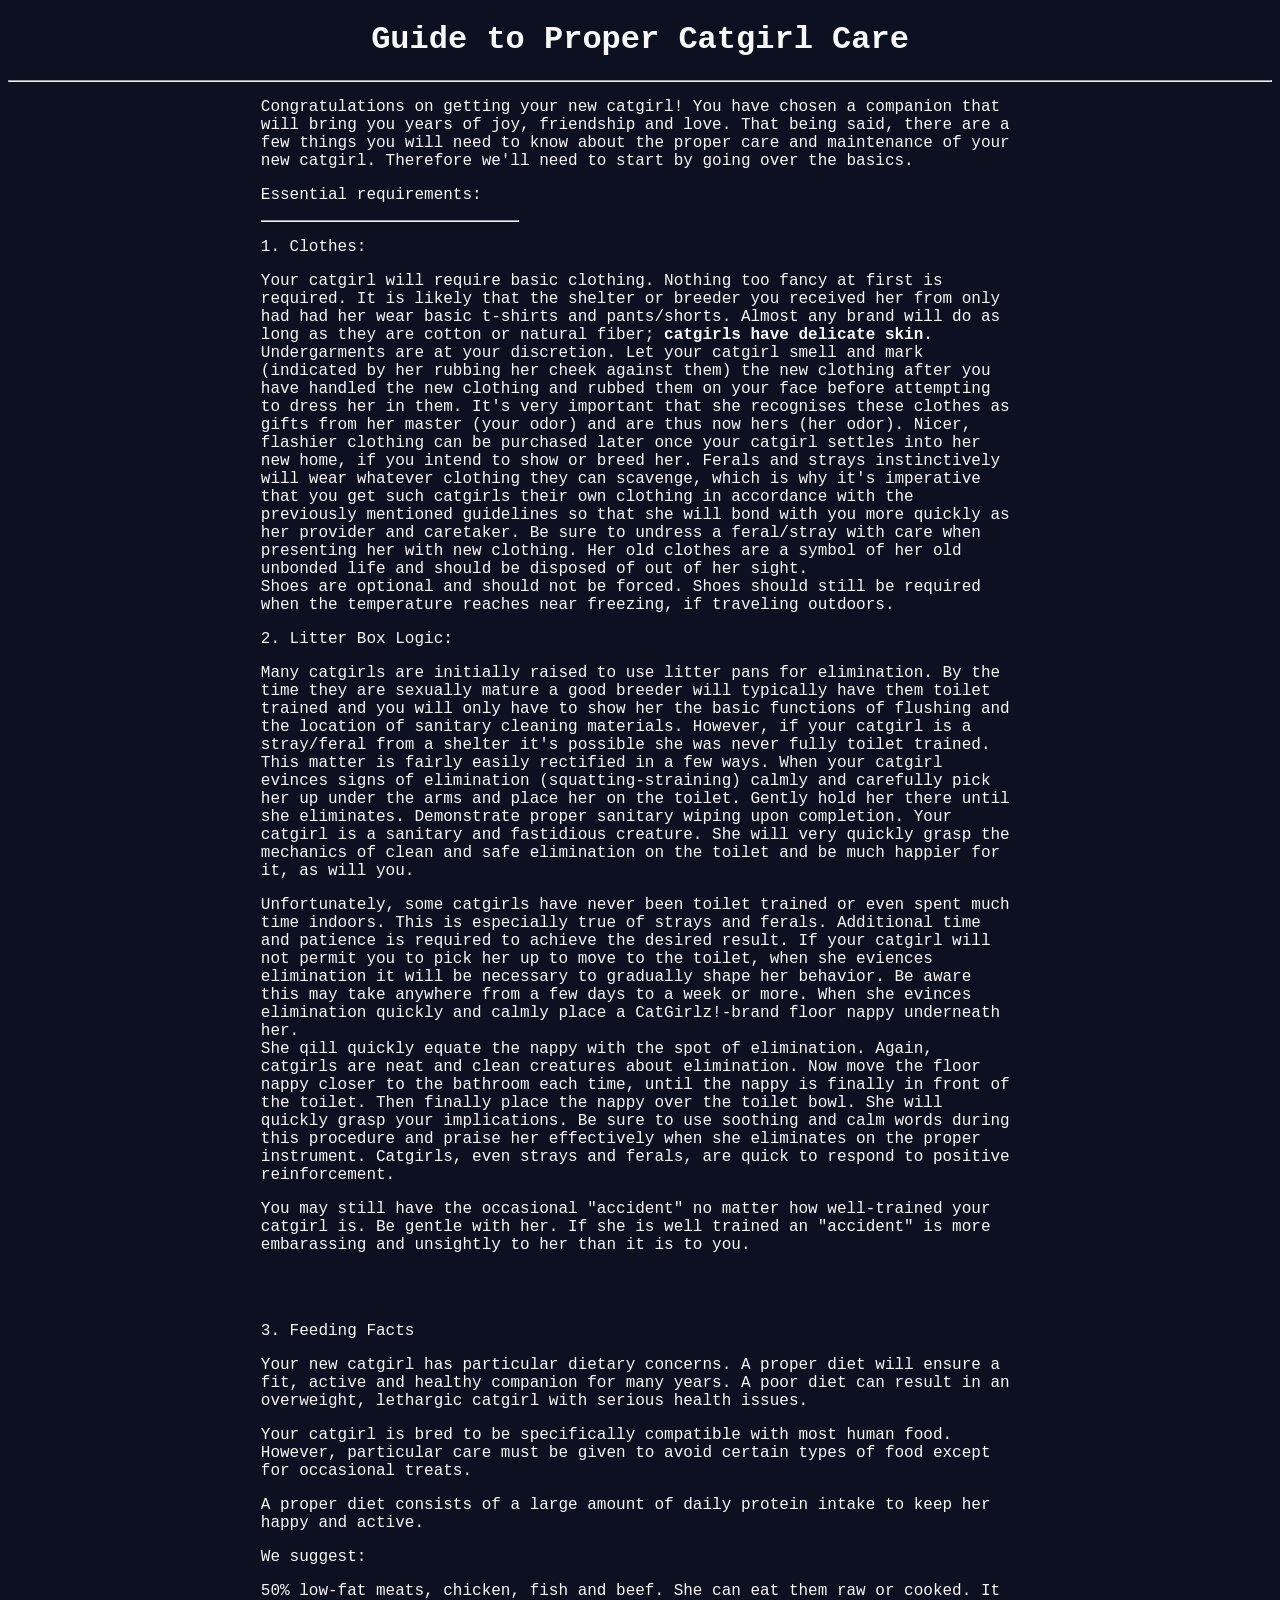
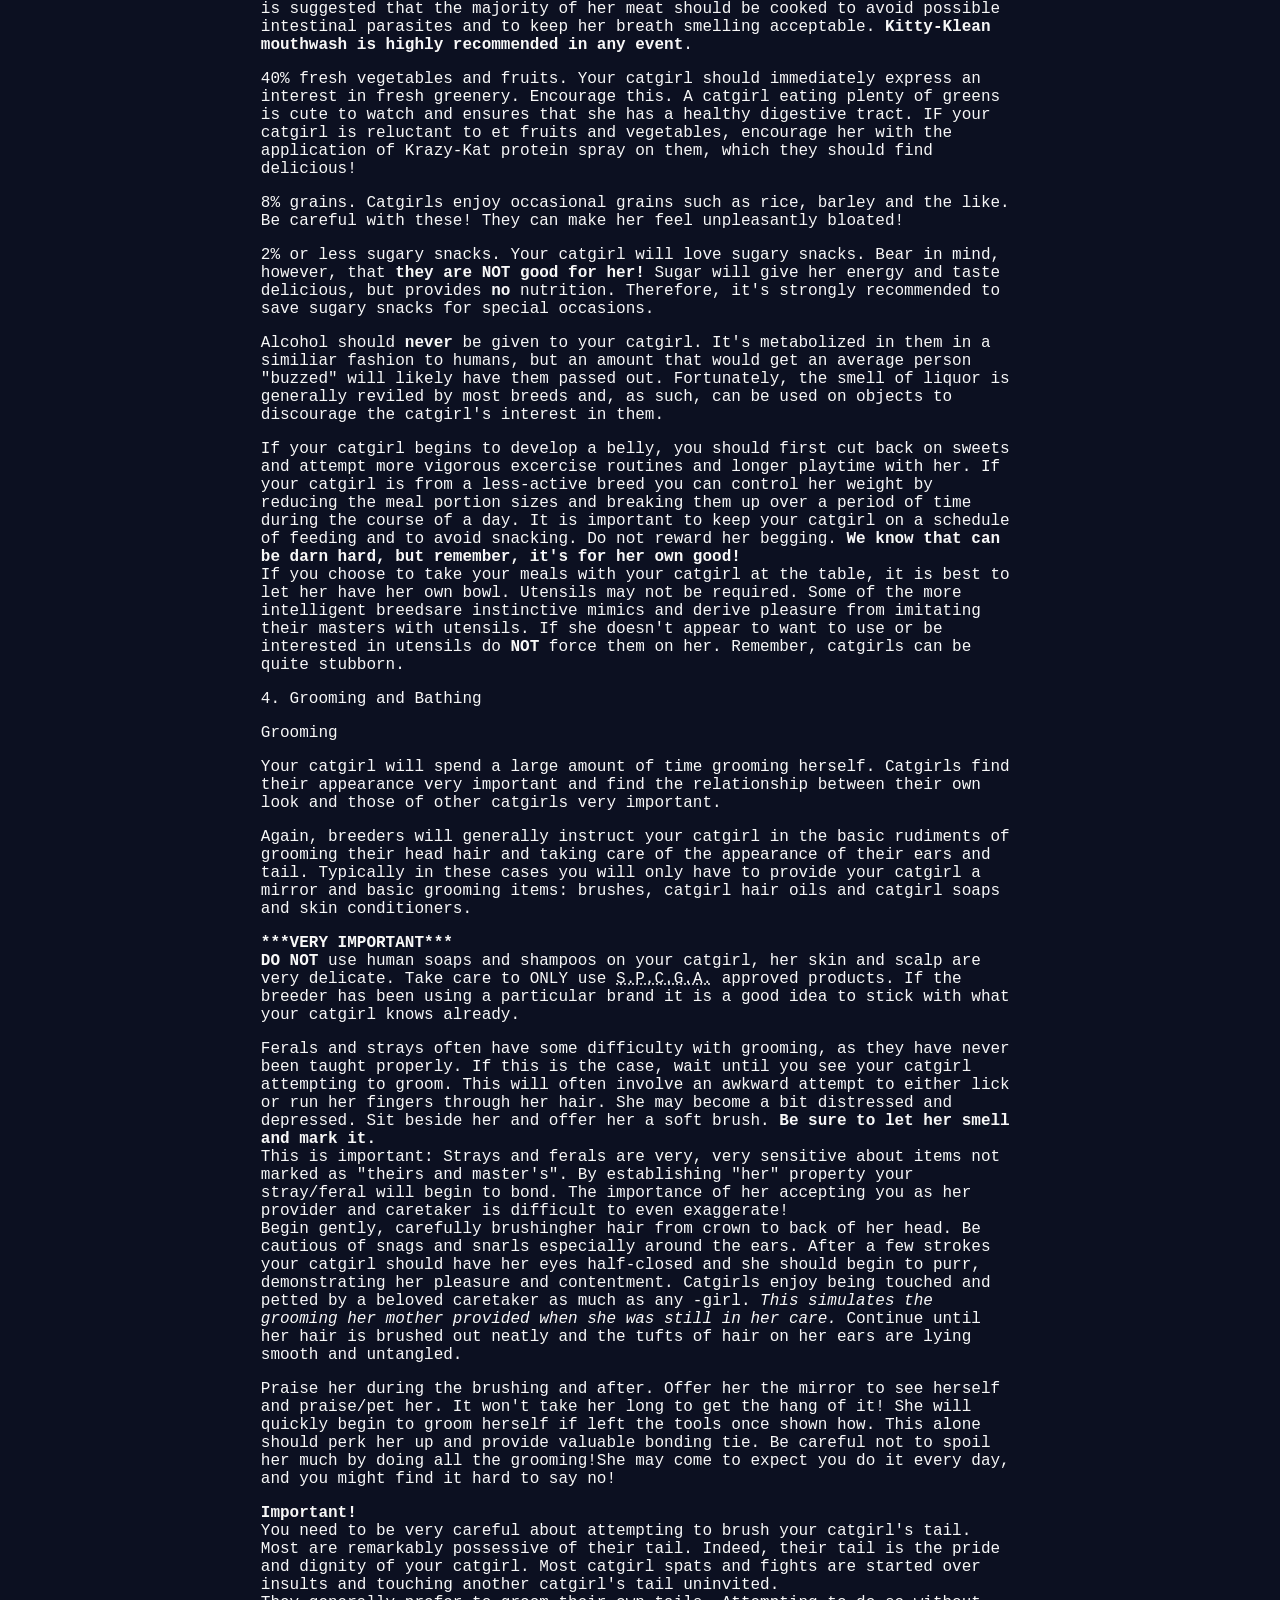
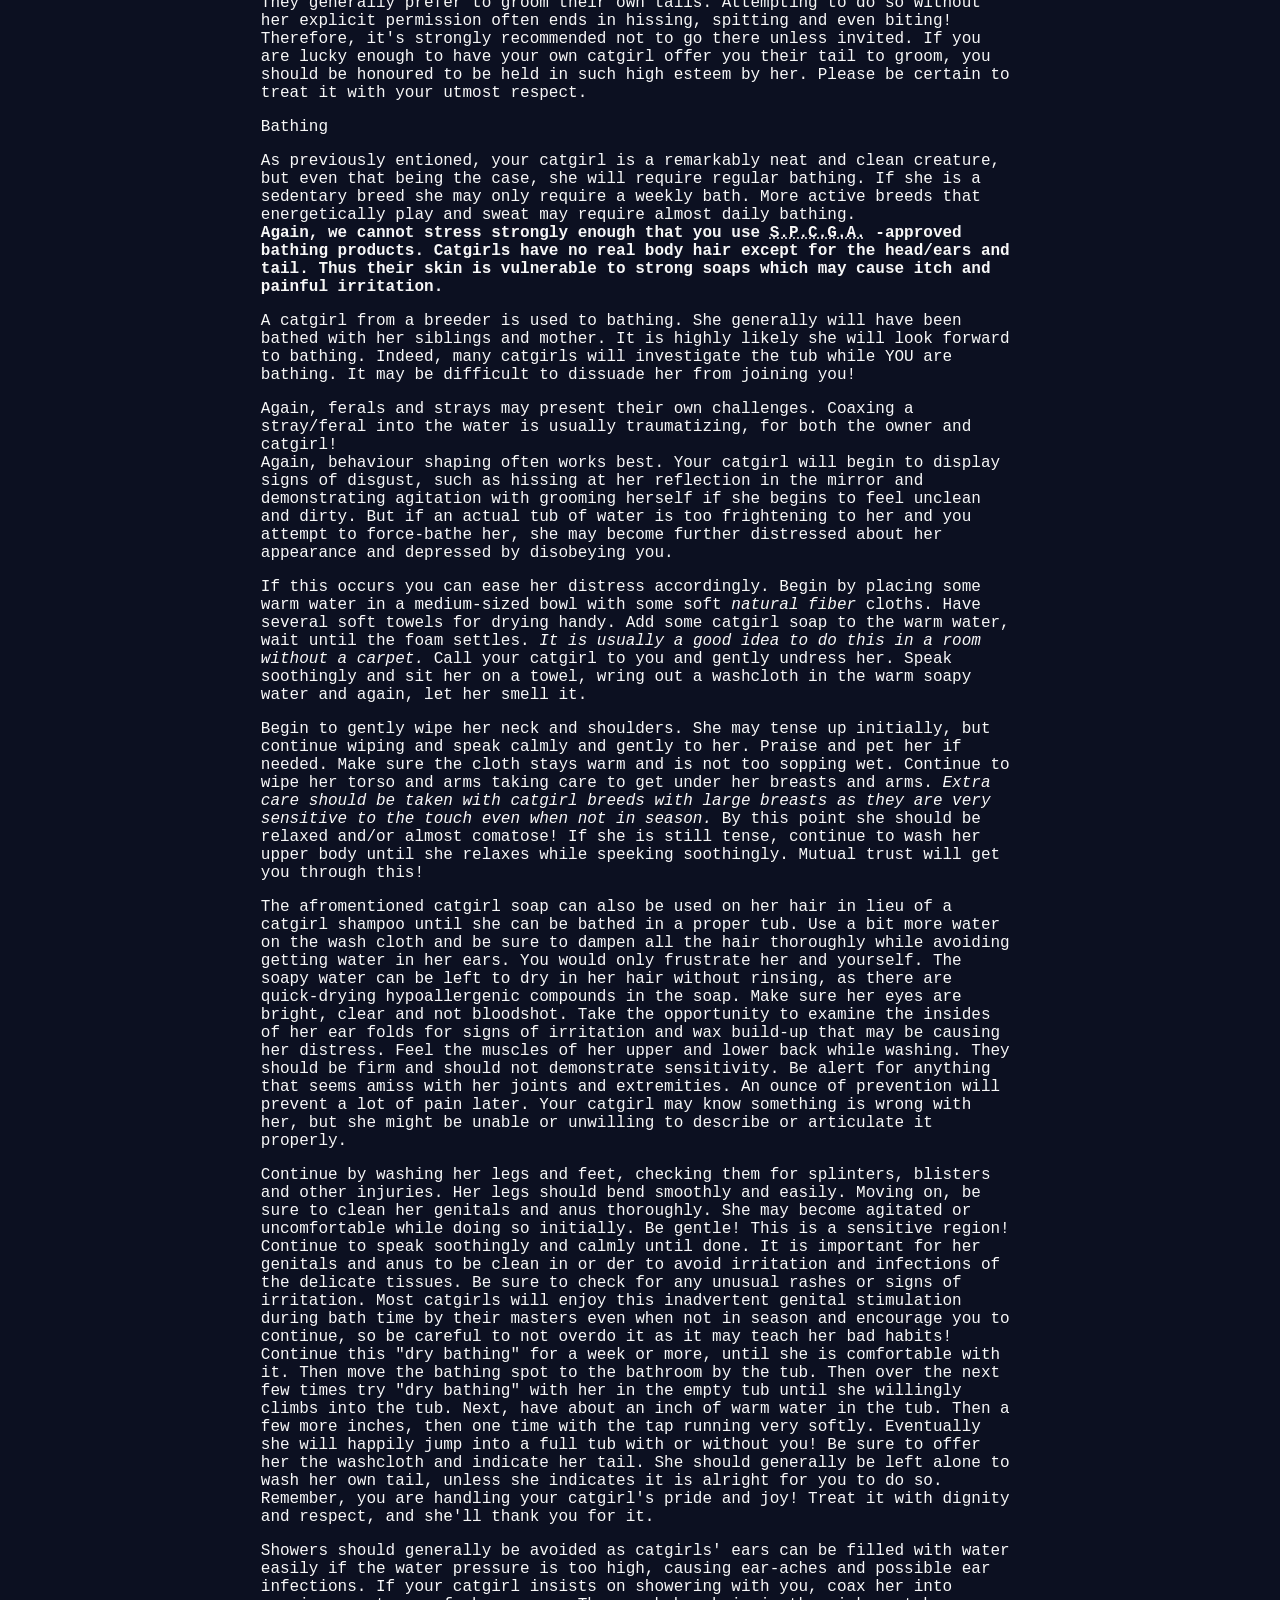
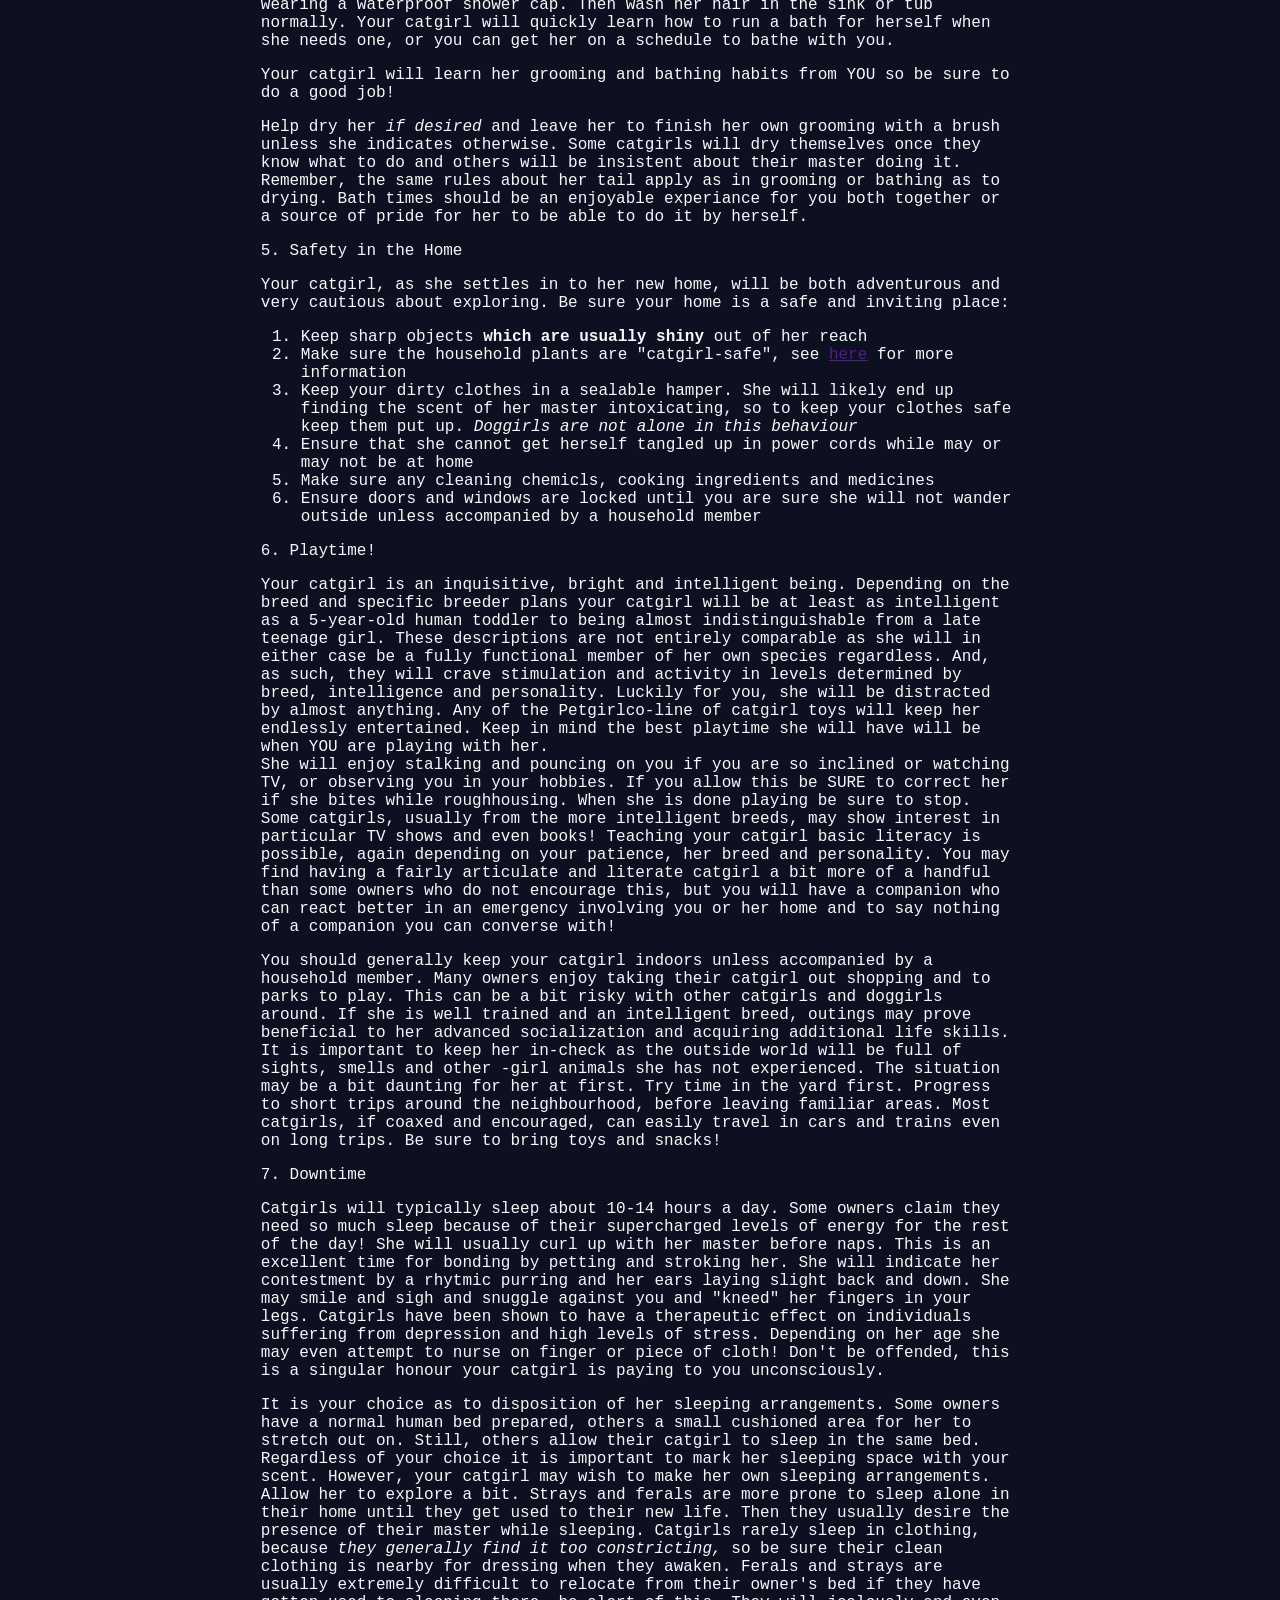
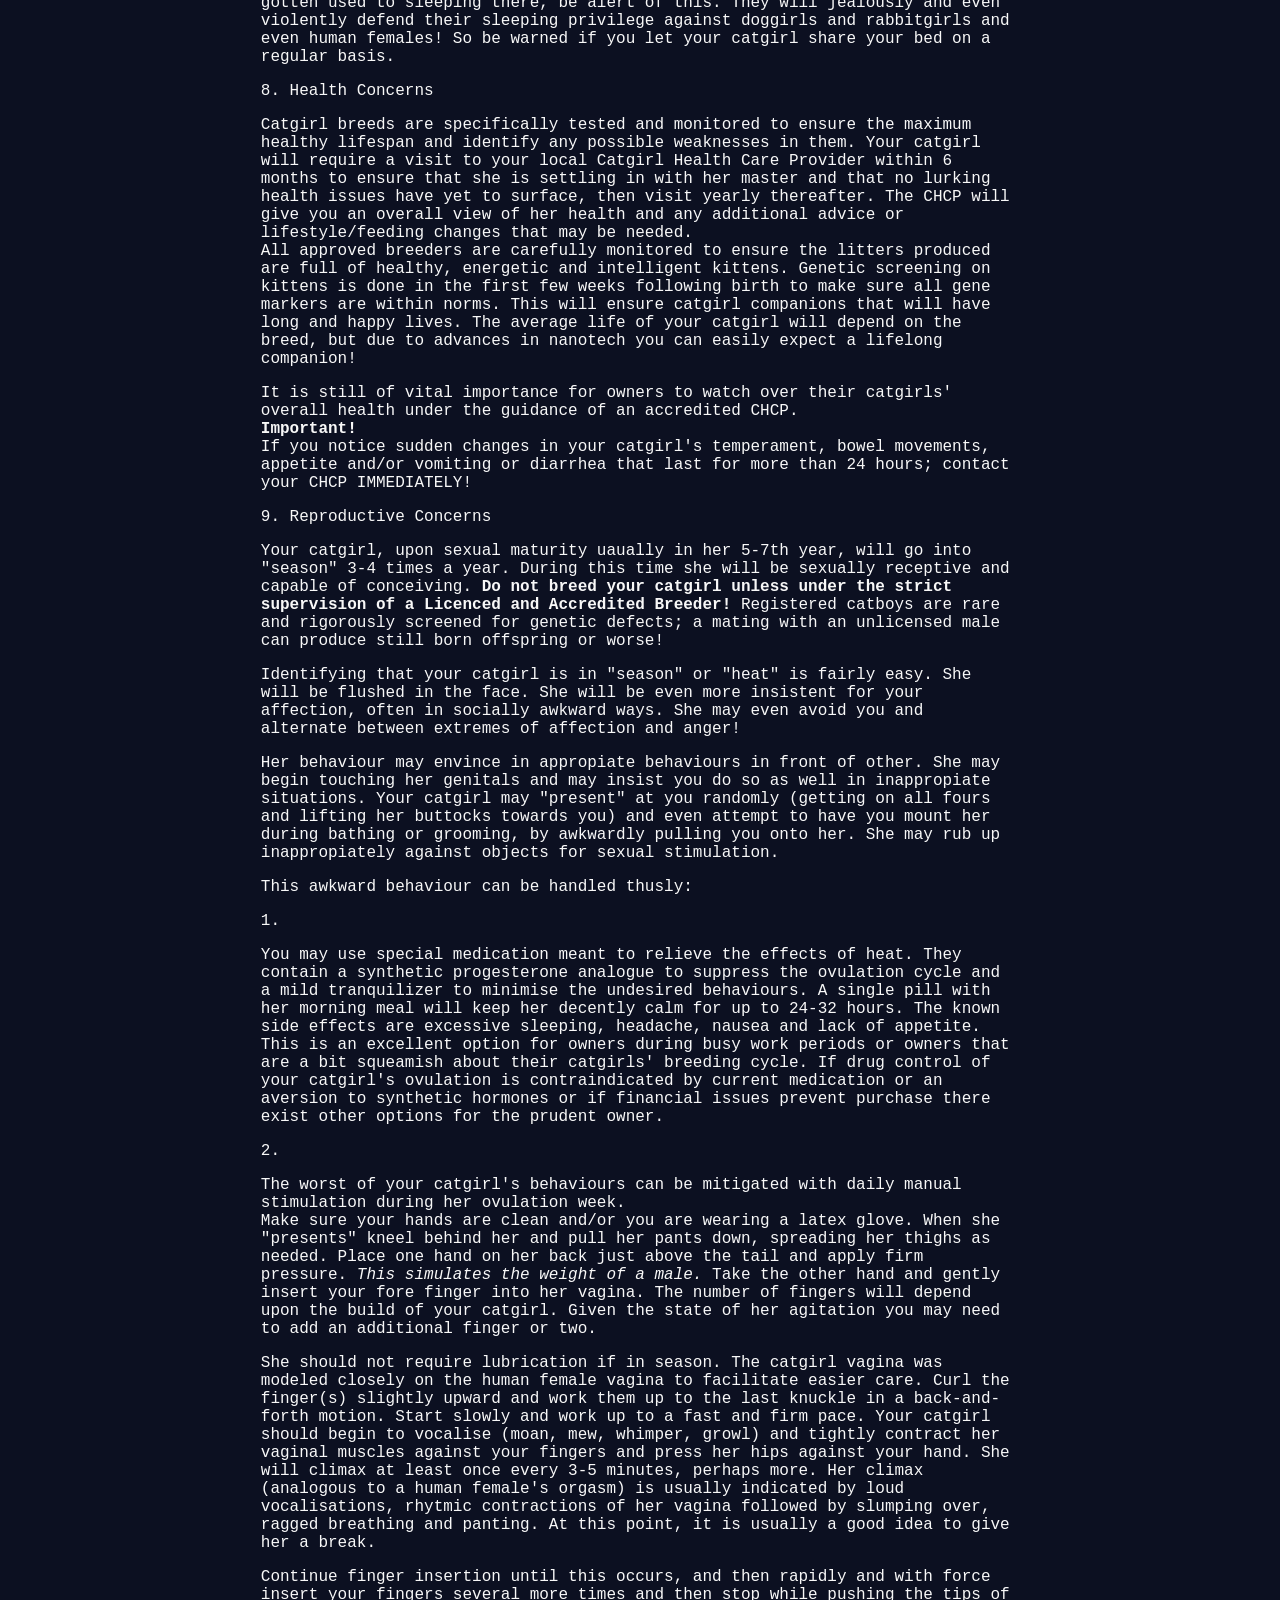
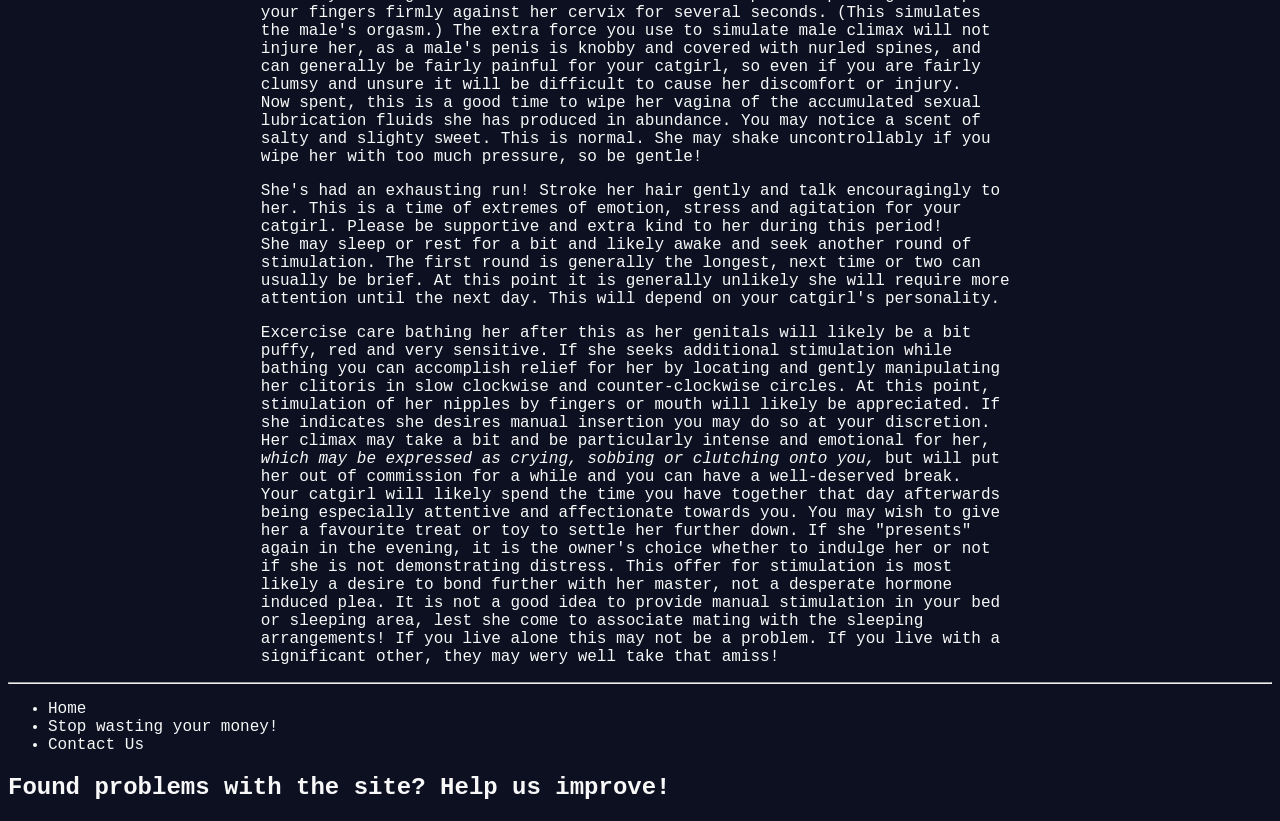
<file: cat.html>
<!DOCTYPE html>
<html>
    <head>
        <title>Catgirls for domestic ownership!</title>
        <meta name="description" content="Congratulations on your new cat-girl! You have chosen a companion that will bring you years of joy, friendship and love. That said, there are a few things you will need to know about the proper care and maintenance of your new cat-girl. So, first off we�ll need to go over the basics." />
        <meta name="keywords" content="Catgirls,Catgirl,Cat-girl,cat,girl,guide,domestic,ownership,genetically,engineered" />
        <meta charset="UTF-8" />
        <meta http-equiv="content-type" content="text/html" />
        <link rel="stylesheet" type="text/css" href="cat.css" />
        
    </head>
    <body class="default">
        <h1>Guide to Proper Catgirl Care</h1>
        <hr/>
        
        <article>
            <content id="subheader">
            <p>Congratulations on getting your new catgirl! You have chosen 
            a companion that will bring you years of joy, friendship and 
            love. That being said, there are a few things you will need to 
            know about the proper care and maintenance of your new catgirl. 
            Therefore we'll need to start by going over the basics.</p>
            </content>
        
            <span><p> Essential requirements: </p><hr id="linehd" align="left" /></span>
            
            <content id="clothes">
                <span class="contsubhd"><p>1. Clothes:</p></span>
                
                <p>Your catgirl will require basic clothing. Nothing too fancy 
                at first is required. It is likely that the shelter or 
                breeder you received her from only had had her wear basic 
                t-shirts and pants/shorts. Almost any brand will do as long 
                as they are cotton or natural fiber; 
                <strong>catgirls have delicate skin</strong>. 
                Undergarments are at your discretion. Let your catgirl 
                smell and mark (indicated by her rubbing her cheek against 
                them) the new clothing after you have handled the new 
                clothing and rubbed them on your face before attempting to 
                dress her in them. It's very important that she recognises 
                these clothes as gifts from her master (your odor) and are 
                thus now hers (her odor). Nicer, flashier clothing can be 
                purchased later once your catgirl settles into her new 
                home, if you intend to show or breed her. Ferals and 
                strays instinctively will wear whatever clothing they 
                can scavenge, which is why it's imperative that you get 
                such catgirls their own clothing in accordance with the 
                previously mentioned guidelines so that she will bond 
                with you more quickly as her provider and caretaker. Be 
                sure to undress a feral/stray with care when presenting 
                her with new clothing. Her old clothes are a symbol of 
                her old unbonded life and should be disposed of out of 
                her sight.<br>
                Shoes are optional and should not be forced. Shoes should 
                still be required when the temperature reaches near freezing, 
                if traveling outdoors.</p>
            </content>
                              
            <content id="litter">
                <span class="contsubhd"><p>2. Litter Box Logic:</p></span>
                
                <p>Many catgirls are initially raised to use litter pans for 
                elimination. By the time they are sexually mature a good 
                breeder will typically have them toilet trained and you will 
                only have to show her the basic functions of flushing and 
                the location of sanitary cleaning materials. However, if 
                your catgirl is a stray/feral from a shelter it's possible 
                she was never fully toilet trained. This matter is fairly 
                easily rectified in a few ways. When your catgirl evinces 
                signs of elimination (squatting-straining) calmly and 
                carefully pick her up under the arms and place her on the 
                toilet. Gently hold her there until she eliminates. 
                Demonstrate proper sanitary wiping upon completion. 
                Your catgirl is a sanitary and fastidious creature. 
                She will very quickly grasp the mechanics of clean and 
                safe elimination on the toilet and be much happier for it, 
                as will you.</p>
                
                <p>Unfortunately, some catgirls have never been toilet 
                trained or even spent much time indoors. This is especially 
                true of strays and ferals. Additional time and patience is 
                required to achieve the desired result. If your catgirl 
                will not permit you to pick her up to move to the toilet, 
                when she eviences elimination it will be necessary to 
                gradually shape her behavior. Be aware this may take 
                anywhere from a few days to a week or more. When she 
                evinces elimination quickly and calmly place a 
                CatGirlz!-brand floor nappy underneath her.<br>
                She qill quickly equate the nappy with the spot of 
                elimination. Again, catgirls are neat and clean creatures 
                about elimination. Now move the floor nappy closer to the 
                bathroom each time, until the nappy is finally in front of 
                the toilet. Then finally place the nappy over the toilet 
                bowl. She will quickly grasp your implications. Be sure to 
                use soothing and calm words during this procedure and 
                praise her effectively when she eliminates on the proper 
                instrument. Catgirls, even strays and ferals, are quick to 
                respond to positive reinforcement.</p>
                
                <p>You may still have the occasional "accident" no matter 
                how well-trained your catgirl is. Be gentle with her. If 
                she is well trained an "accident" is more embarassing and 
                unsightly to her than it is to you.</p>
                
            </content><br><br>
                              
            <content id="feeding">
                <span class="contsubhd"><p>3. Feeding Facts</p></span>
                
                <p>Your new catgirl has particular dietary concerns. A proper 
                diet will ensure a fit, active and healthy companion for many 
                years. A poor diet can result in an overweight, lethargic 
                catgirl with serious health issues.</p>
                
                <p>Your catgirl is bred to be specifically compatible 
                with most human food. However, particular care must be given 
                to avoid certain types of food except for occasional treats.</p>
                <p>A proper diet consists of a large amount of daily 
                protein intake to keep her happy and active.</p>
                
                <p>We suggest:</p>
                
                <p>50% low-fat meats, chicken, fish and beef. She can eat 
                them raw or cooked. It is suggested that the majority of her 
                meat should be cooked to avoid possible intestinal parasites 
                and to keep her breath smelling acceptable. 
                <strong>Kitty-Klean mouthwash is highly recommended 
                in any event</strong>.
                
                <p>40% fresh vegetables and fruits. Your catgirl should 
                immediately express an interest in fresh greenery. Encourage 
                this. A catgirl eating plenty of greens is cute to watch and 
                ensures that she has a healthy digestive tract. IF your 
                catgirl is reluctant to et fruits and vegetables, encourage 
                her with the application of Krazy-Kat protein spray on them, 
                which they should find delicious!</p>
                
                <p>8% grains. Catgirls enjoy occasional grains such as rice, 
                barley and the like. Be careful with these! They can make 
                her feel unpleasantly bloated!</p>
                
                <p>2% or less sugary snacks. Your catgirl will love sugary 
                snacks. Bear in mind, however, that 
                <strong>they are NOT good for her!</strong> Sugar will give 
                her energy and taste delicious, but provides <b>no</b> 
                nutrition. Therefore, it's strongly recommended to save 
                sugary snacks for special occasions.</p>
                
                <p>Alcohol should <strong>never</strong> be given to your 
                catgirl. It's metabolized in them in a similiar fashion to 
                humans, but an amount that would get an average person 
                "buzzed" will likely have them passed out. Fortunately, the 
                smell of liquor is generally reviled by most breeds and, as 
                such, can be used on objects to discourage the catgirl's 
                interest in them.</p>
                
                <p>If your catgirl begins to develop a belly, you should 
                first cut back on sweets and attempt more vigorous excercise 
                routines and longer playtime with her. If your catgirl is 
                from a less-active breed you can control her weight by 
                reducing the meal portion sizes and breaking them up over 
                a period of time during the course of a day. It is important 
                to keep your catgirl on a schedule of feeding and to avoid 
                snacking. Do not reward her begging. <strong>We know that can 
                be darn hard, but remember, it's for her own good!</strong>
                <br>If you choose to take your meals with your catgirl at the 
                table, it is best to let her have her own bowl. Utensils may 
                not be required. Some of the more intelligent breedsare 
                instinctive mimics and derive pleasure from imitating their 
                masters with utensils. If she doesn't appear to want to use 
                or be interested in utensils do <b>NOT</b> force them on her. 
                Remember, catgirls can be quite stubborn.</p>
            </content>
            
            <content id="grooming">
                <span class="contsubhd"><p>4. Grooming and Bathing</p></span>
                
                <p>Grooming</p>
                
                <p>Your catgirl will spend a large amount of time grooming herself. Catgirls find their appearance very important and find the relationship between their own look and those of other catgirls very important.</p>
                
                <p>Again, breeders will generally instruct your catgirl in the 
                basic rudiments of grooming their head hair and taking care of 
                the appearance of their ears and tail. Typically in these cases 
                you will only have to provide your catgirl a mirror and basic 
                grooming items: brushes, catgirl hair oils and catgirl soaps 
                and skin conditioners.</p>
                
                <p><strong>***VERY IMPORTANT***</strong>
                <br><strong>DO NOT</strong> use human soaps and shampoos on your 
                catgirl, her skin and scalp are very delicate. Take care to ONLY 
                use <abbr title="Society for the Protection of Cat Girls Association">S.P.C.G.A.</abbr> 
                approved products. If the breeder has been using a particular 
                brand it is a good idea to stick with what your catgirl knows 
                already.</p>
                
                <p>Ferals and strays often have some difficulty with grooming, as 
                they have never been taught properly. If this is the case, wait 
                until you see your catgirl attempting to groom. This will often 
                involve an awkward attempt to either lick or run her fingers 
                through her hair. She may become a bit distressed and depressed. 
                Sit beside her and offer her a soft brush. <strong>Be sure to let 
                her smell and mark it.</strong>
                <br>This is important: Strays and ferals are very, very sensitive 
                about items not marked as "theirs and master's". By establishing 
                "her" property your stray/feral will begin to bond. The importance 
                of her accepting you as her provider and caretaker is difficult 
                to even exaggerate!
                <br>Begin gently, carefully brushingher hair from crown to back of 
                her head. Be cautious of snags and snarls especially around the 
                ears. After a few strokes your catgirl should have her eyes 
                half-closed and she should begin to purr, demonstrating her 
                pleasure and contentment. Catgirls enjoy being touched and petted 
                by a beloved caretaker as much as any -girl. <i>This simulates the 
                grooming her mother provided when she was still in her care.</i> 
                Continue until her hair is brushed out neatly and the tufts of hair 
                on her ears are lying smooth and untangled.</p>
                
                <p>Praise her during the brushing and after. Offer her the mirror to 
                see herself and praise/pet her. It won't take her long to get the 
                hang of it! She will quickly begin to groom herself if left the 
                tools once shown how. This alone should perk her up and provide 
                valuable bonding tie. Be careful not to spoil her much by doing all 
                the grooming!She may come to expect you do it every day, and you 
                might find it hard to say no!</p>
                
                <p><strong>Important!</strong>
                <br>You need to be very careful about attempting to brush your 
                catgirl's tail. Most are remarkably possessive of their tail. 
                Indeed, their tail is the pride and dignity of your catgirl. Most 
                catgirl spats and fights are started over insults and touching another 
                catgirl's tail uninvited.
                <br>They generally prefer to groom their own tails. Attempting to 
                do so without her explicit permission often ends in hissing, 
                spitting and even biting! Therefore, it's strongly recommended not 
                to go there unless invited. If you are lucky enough to have your own 
                catgirl offer you their tail to groom, you should be honoured to be 
                held in such high esteem by her. Please be certain to treat it with 
                your utmost respect.</p>
                
                <p>Bathing</p>
                
                <p>As previously entioned, your catgirl is a remarkably neat and 
                clean creature, but even that being the case, she will require 
                regular bathing. If she is a sedentary breed she may only require a 
                weekly bath. More active breeds that energetically play and sweat 
                may require almost daily bathing.
                <br><strong>Again, we cannot stress strongly enough that you use 
                <abbr title="Society for the Protection of Cat Girls Association">S.P.C.G.A.</abbr>
                -approved bathing products. Catgirls have no real body hair except 
                for the head/ears and tail. Thus their skin is vulnerable to strong 
                soaps which may cause itch and painful irritation.</strong></p>
                
                <p>A catgirl from a breeder is used to bathing. She generally will 
                have been bathed with her siblings and mother. It is highly likely 
                she will look forward to bathing. Indeed, many catgirls will 
                investigate the tub while YOU are bathing. It may be difficult to 
                dissuade her from joining you!</p>
                
                <p>Again, ferals and strays may present their own challenges. 
                Coaxing a stray/feral into the water is usually traumatizing, for 
                both the owner and catgirl!
                <br>Again, behaviour shaping often works best. Your catgirl will 
                begin to display signs of disgust, such as hissing at her 
                reflection in the mirror and demonstrating agitation with grooming 
                herself if she begins to feel unclean and dirty. But if an actual 
                tub of water is too frightening to her and you attempt to 
                force-bathe her, she may become further distressed about her 
                appearance and depressed by disobeying you.</p>
                
                <p>If this occurs you can ease her distress accordingly. Begin by 
                placing some warm water in a medium-sized bowl with some soft 
                <i>natural fiber</i> cloths. Have several soft towels for drying 
                handy. Add some catgirl soap to the warm water, wait until the 
                foam settles. <i>It is usually a good idea to do this in a room 
                without a carpet.</i> Call your catgirl to you and gently undress 
                her. Speak soothingly and sit her on a towel, wring out a washcloth 
                in the warm soapy water and again, let her smell it.</p>
                
                <p>Begin to gently wipe her neck and shoulders. She may tense up 
                initially, but continue wiping and speak calmly and gently to her. 
                Praise and pet her if needed. Make sure the cloth stays warm and 
                is not too sopping wet. Continue to wipe her torso and arms taking 
                care to get under her breasts and arms. <i>Extra care should be 
                taken with catgirl breeds with large breasts as they are very 
                sensitive to the touch even when not in season.</i> By this point 
                she should be relaxed and/or almost comatose! If she is still 
                tense, continue to wash her upper body until she relaxes while 
                speeking soothingly. Mutual trust will get you through this!</p>
                
                <p>The afromentioned catgirl soap can also be used on her hair in 
                lieu of a catgirl shampoo until she can be bathed in a proper tub. 
                Use a bit more water on the wash cloth and be sure to dampen all 
                the hair thoroughly while avoiding getting water in her ears. You 
                would only frustrate her and yourself. The soapy water can be left 
                to dry in her hair without rinsing, as there are quick-drying 
                hypoallergenic compounds in the soap. Make sure her eyes are 
                bright, clear and not bloodshot. Take the opportunity to examine 
                the insides of her ear folds for signs of irritation and wax 
                build-up that may be causing her distress. Feel the muscles of her 
                upper and lower back while washing. They should be firm and should 
                not demonstrate sensitivity. Be alert for anything that seems 
                amiss with her joints and extremities. An ounce of prevention will 
                prevent a lot of pain later. Your catgirl may know something is 
                wrong with her, but she might be unable or unwilling to describe 
                or articulate it properly.</p>
                
                <p>Continue by washing her legs and feet, checking them for 
                splinters, blisters and other injuries. Her legs should bend 
                smoothly and easily. Moving on, be sure to clean her genitals and 
                anus thoroughly. She may become agitated or uncomfortable while 
                doing so initially. Be gentle! This is a sensitive region! Continue 
                to speak soothingly and calmly until done. It is important for her 
                genitals and anus to be clean in or der to avoid irritation and 
                infections of the delicate tissues. Be sure to check for any 
                unusual rashes or signs of irritation. Most catgirls will enjoy 
                this inadvertent genital stimulation during bath time by their 
                masters even when not in season and encourage you to continue, so 
                be careful to not overdo it as it may teach her bad habits!
                <br>Continue this "dry bathing" for a week or more, until she is 
                comfortable with it. Then move the bathing spot to the bathroom by 
                the tub. Then over the next few times try "dry bathing" with her in 
                the empty tub until she willingly climbs into the tub. Next, have 
                about an inch of warm water in the tub. Then a few more inches, then 
                one time with the tap running very softly. Eventually she will 
                happily jump into a full tub with or without you! Be sure to offer 
                her the washcloth and indicate her tail. She should generally be 
                left alone to wash her own tail, unless she indicates it is alright 
                for you to do so. Remember, you are handling your catgirl's pride 
                and joy! Treat it with dignity and respect, and she'll thank you for it.</p>
                
                <p>Showers should generally be avoided as catgirls' ears can be 
                filled with water easily if the water pressure is too high, 
                causing ear-aches and possible ear infections. If your catgirl 
                insists on showering with you, coax her into wearing a waterproof 
                shower cap. Then wash her hair in the sink or tub normally. Your 
                catgirl will quickly learn how to run a bath for herself when she 
                needs one, or you can get her on a schedule to bathe with you.</p>
                
                <p>Your catgirl will learn her grooming and bathing habits from 
                YOU so be sure to do a good job!</p>
                
                <p>Help dry her <i>if desired</i> and leave her to finish her own 
                grooming with a brush unless she indicates otherwise. Some 
                catgirls will dry themselves once they know what to do and others 
                will be insistent about their master doing it. Remember, the same 
                rules about her tail apply as in grooming or bathing as to drying. 
                Bath times should be an enjoyable experiance for you both together 
                or a source of pride for her to be able to do it by herself.</p>
            </content>
            
            <content id="safety">
                <span class="contsubhd"><p>5. Safety in the Home</p></span>
                
                <p>Your catgirl, as she settles in to her new home, will be both 
                adventurous and very cautious about exploring. Be sure your home 
                is a safe and inviting place:
                <br>    
                    <ol>
                        <li>Keep sharp objects <strong>which are usually shiny</strong> out of her reach</li>
                        <li>Make sure the household plants are "catgirl-safe", see <a href="">here</a> for more information</li>
                        <li>Keep your dirty clothes in a sealable hamper. She will likely end up finding the scent of her master intoxicating, so to keep your clothes safe keep them put up. <i>Doggirls are not alone in this behaviour</i></li>
                        <li>Ensure that she cannot get herself tangled up in power cords while may or may not be at home</li>
                        <li>Make sure any cleaning chemicls, cooking ingredients and medicines</li>
                        <li>Ensure doors and windows are locked until you are sure she will not wander outside unless accompanied by a household member</li>
                    </ol>
                </p>
            </content>
            
            <content id="playtime">
                <span class="contsubhd"><p>6. Playtime!</p></span>
                
                <p>Your catgirl is an inquisitive, bright and intelligent being. 
                Depending on the breed and specific breeder plans your catgirl 
                will be at least as intelligent as a 5-year-old human toddler to 
                being almost indistinguishable from a late teenage girl. These 
                descriptions are not entirely comparable as she will in either 
                case be a fully functional member of her own species regardless. 
                And, as such, they will crave stimulation and activity in levels 
                determined by breed, intelligence and personality. Luckily for 
                you, she will be distracted by almost anything. Any of the 
                Petgirlco-line of catgirl toys will keep her endlessly entertained. 
                Keep in mind the best playtime she will have will be when YOU are 
                playing with her.
                <br>She will enjoy stalking and pouncing on you if you are so 
                inclined or watching TV, or observing you in your hobbies. If 
                you allow this be SURE to correct her if she bites while 
                roughhousing. When she is done playing be sure to stop. Some 
                catgirls, usually from the more intelligent breeds, may show 
                interest in particular TV shows and even books! Teaching your 
                catgirl basic literacy is possible, again depending on your 
                patience, her breed and personality. You may find having a 
                fairly articulate and literate catgirl a bit more of a handful 
                than some owners who do not encourage this, but you will have 
                a companion who can react better in an emergency involving you 
                or her home and to say nothing of a companion you can converse 
                with!</p>
                
                <p>You should generally keep your catgirl indoors unless 
                accompanied by a household member. Many owners enjoy taking their 
                catgirl out shopping and to parks to play. This can be a bit 
                risky with other catgirls and doggirls around. If she is well 
                trained and an intelligent breed, outings may prove beneficial 
                to her advanced socialization and acquiring additional life 
                skills. It is important to keep her in-check as the outside 
                world will be full of sights, smells and other -girl animals 
                she has not experienced. The situation may be a bit daunting 
                for her at first. Try time in the yard first. Progress to short 
                trips around the neighbourhood, before leaving familiar areas. 
                Most catgirls, if coaxed and encouraged, can easily travel in 
                cars and trains even on long trips. Be sure to bring toys and 
                snacks!</p>
            </content>
            
            <content id="downtime">
                <span class="contsubhd"><p>7. Downtime</p></span>
                
                <p>Catgirls will typically sleep about 10-14 hours a day. Some 
                owners claim they need so much sleep because of their 
                supercharged levels of energy for the rest of the day! She 
                will usually curl up with her master before naps. This is an 
                excellent time for bonding by petting and stroking her. She 
                will indicate her contestment by a rhytmic purring and her 
                ears laying slight back and down. She may smile and sigh and 
                snuggle against you and "kneed" her fingers in your legs. 
                Catgirls have been shown to have a therapeutic effect on 
                individuals suffering from depression and high levels of 
                stress. Depending on her age she may even attempt to nurse 
                on finger or piece of cloth! Don't be offended, this is a 
                singular honour your catgirl is paying to you unconsciously.</p>
                
                <p>It is your choice as to disposition of her sleeping 
                arrangements. Some owners have a normal human bed prepared, 
                others a small cushioned area for her to stretch out on. 
                Still, others allow their catgirl to sleep in the same bed. 
                Regardless of your choice it is important to mark her 
                sleeping space with your scent. However, your catgirl may 
                wish to make her own sleeping arrangements. Allow her to 
                explore a bit. Strays and ferals are more prone to sleep 
                alone in their home until they get used to their new life. 
                Then they usually desire the presence of their master while 
                sleeping. Catgirls rarely sleep in clothing, because 
                <i>they generally find it too constricting,</i> so be sure 
                their clean clothing is nearby for dressing when they 
                awaken. Ferals and strays are usually extremely difficult 
                to relocate from their owner's bed if they have gotten 
                used to sleeping there, be alert of this. They will 
                jealously and even violently defend their sleeping 
                privilege against doggirls and rabbitgirls and even human 
                females! So be warned if you let your catgirl share your 
                bed on a regular basis.</p>
            </content>
            
            <content id="health">
                <span class="contsubhd"><p>8. Health Concerns</p></span>
                
                <p>Catgirl breeds are specifically tested and monitored to 
                ensure the maximum healthy lifespan and identify any possible 
                weaknesses in them. Your catgirl will require a visit to your 
                local Catgirl Health Care Provider within 6 months to ensure 
                that she is settling in with her master and that no lurking 
                health issues have yet to surface, then visit yearly thereafter. 
                The CHCP will give you an overall view of her health and any 
                additional advice or lifestyle/feeding changes that may be needed.
                <br>All approved breeders are carefully monitored to ensure 
                the litters produced are full of healthy, energetic and 
                intelligent kittens. Genetic screening on kittens is done in 
                the first few weeks following birth to make sure all gene 
                markers are within norms. This will ensure catgirl companions 
                that will have long and happy lives. The average life of your 
                catgirl will depend on the breed, but due to advances in 
                nanotech you can easily expect a lifelong companion!</p>
                
                <p>It is still of vital importance for owners to watch over 
                their catgirls' overall health under the guidance of an 
                accredited CHCP.
                <br><strong>Important!</strong>
                <br>If you notice sudden changes in your catgirl's temperament, 
                bowel movements, appetite and/or vomiting or diarrhea that 
                last for more than 24 hours; contact your CHCP IMMEDIATELY!</p>
            </content>
            <content id="reproduction">
                <span class="contsubhd"><p>9. Reproductive Concerns</p></span>
                
                <p>Your catgirl, upon sexual maturity uaually in her 5-7th year, 
                will go into "season" 3-4 times a year. During this time she 
                will be sexually receptive and capable of conceiving. 
                <strong>Do not breed your catgirl unless under the strict 
                supervision of a Licenced and Accredited Breeder!</strong> 
                Registered catboys are rare and rigorously screened for genetic 
                defects; a mating with an unlicensed male can produce still 
                born offspring or worse!</p>
                
                <p>Identifying that your catgirl is in "season" or "heat" is 
                fairly easy. She will be flushed in the face. She will be 
                even more insistent for your affection, often in socially 
                awkward ways. She may even avoid you and alternate between 
                extremes of affection and anger!</p>
                
                <p>Her behaviour may envince in appropiate behaviours in front 
                of other. She may begin touching her genitals and may insist 
                you do so as well in inappropiate situations. Your catgirl 
                may "present" at you randomly (getting on all fours and 
                lifting her buttocks towards you) and even attempt to have 
                you mount her during bathing or grooming, by awkwardly pulling 
                you onto her. She may rub up inappropiately against objects 
                for sexual stimulation.</p>
                
                <p>This awkward behaviour can be handled thusly:</p>
                
                <p class="list">1.</p>
                
                <p>You may use special medication meant to relieve the effects 
                of heat. They contain a synthetic progesterone analogue to 
                suppress the ovulation cycle and a mild tranquilizer to minimise 
                the undesired behaviours. A single pill with her morning meal 
                will keep her decently calm for up to 24-32 hours. The known 
                side effects are excessive sleeping, headache, nausea and lack 
                of appetite. This is an excellent option for owners during busy 
                work periods or owners that are a bit squeamish about their 
                catgirls' breeding cycle. If drug control of your catgirl's 
                ovulation is contraindicated by current medication or an aversion 
                to synthetic hormones or if financial issues prevent purchase 
                there exist other options for the prudent owner.</p>
                
                <p class="list">2.</p>
                
                <p>The worst of your catgirl's behaviours can be mitigated with 
                daily manual stimulation during her ovulation week.
                <br>Make sure your hands are clean and/or you are wearing a 
                latex glove. When she "presents" kneel behind her and pull her 
                pants down, spreading her thighs as needed. Place one hand on 
                her back just above the tail and apply firm pressure. <i>This 
                simulates the weight of a male.</i> Take the other hand and 
                gently insert your fore finger into her vagina. The number of 
                fingers will depend upon the build of your catgirl. Given the 
                state of her agitation you may need to add an additional finger 
                or two.</p>
                
                <p>She should not require lubrication if in season. The catgirl 
                vagina was modeled closely on the human female vagina to 
                facilitate easier care. Curl the finger(s) slightly upward and 
                work them up to the last knuckle in a back-and-forth motion. 
                Start slowly and work up to a fast and firm pace. Your catgirl 
                should begin to vocalise (moan, mew, whimper, growl) and 
                tightly contract her vaginal muscles against your fingers and 
                press her hips against your hand. She will climax at least once 
                every 3-5 minutes, perhaps more. Her climax (analogous to a 
                human female's orgasm) is usually indicated by loud vocalisations, 
                rhytmic contractions of her vagina followed by slumping over, 
                ragged breathing and panting. At this point, it is usually a 
                good idea to give her a break.</p>
                
                <p>Continue finger insertion until this occurs, and then rapidly 
                and with force insert your fingers several more times and then 
                stop while pushing the tips of your fingers firmly against her 
                cervix for several seconds. (This simulates the male's orgasm.) 
                The extra force you use to simulate male climax will not injure 
                her, as a male's penis is knobby and covered with nurled spines, 
                and can generally be fairly painful for your catgirl, so even if 
                you are fairly clumsy and unsure it will be difficult to cause her 
                discomfort or injury.
                <br>Now spent, this is a good time to wipe her vagina of the 
                accumulated sexual lubrication fluids she has produced in abundance. 
                You may notice a scent of salty and slighty sweet. This is normal. 
                She may shake uncontrollably if you wipe her with too much pressure, 
                so be gentle!</p>
                
                <p>She's had an exhausting run! Stroke her hair gently and talk 
                encouragingly to her. This is a time of extremes of emotion, stress 
                and agitation for your catgirl. Please be supportive and extra 
                kind to her during this period!
                <br>She may sleep or rest for a bit and likely awake and seek another 
                round of stimulation. The first round is generally the longest, next 
                time or two can usually be brief. At this point it is generally 
                unlikely she will require more attention until the next day. This 
                will depend on your catgirl's personality.</p>
                
                <p>Excercise care bathing her after this as her genitals will likely 
                be a bit puffy, red and very sensitive. If she seeks additional 
                stimulation while bathing you can accomplish relief for her by 
                locating and gently manipulating her clitoris in slow clockwise and 
                counter-clockwise circles. At this point, stimulation of her nipples 
                by fingers or mouth will likely be appreciated. If she indicates she 
                desires manual insertion you may do so at your discretion. Her climax 
                may take a bit and be particularly intense and emotional for her, 
                <i>which may be expressed as crying, sobbing or clutching onto you,</i> 
                but will put her out of commission for a while and you can have a 
                well-deserved break.
                <br>Your catgirl will likely spend the time you have together that day 
                afterwards being especially attentive and affectionate towards you. You 
                may wish to give her a favourite treat or toy to settle her further down. 
                If she "presents" again in the evening, it is the owner's choice whether 
                to indulge her or not if she is not demonstrating distress. This offer 
                for stimulation is most likely a desire to bond further with her master, 
                not a desperate hormone induced plea. It is not a good idea to provide 
                manual stimulation in your bed or sleeping area, lest she come to 
                associate mating with the sleeping arrangements! If you live alone this 
                may not be a problem. If you live with a significant other, they may wery 
                well take that amiss!</p>
            </content>
            
        </article>
        <hr/>
        <footer>
            <div id="Shulk" class="homs">
                <ul>
                    <li>Home</li>
                    <li>Stop wasting your money!</li>
                    <li>Contact Us</li>
                </ul>
            </div>
            <!-- I'm really feeling it! -->
            <div id="Reyn" class="homs">
                <h2>Found problems with the site? Help us improve!</h2>
            </div>
            <!-- Now it's Reyn time! -->
        </footer>
    </body>
</html>
</file>
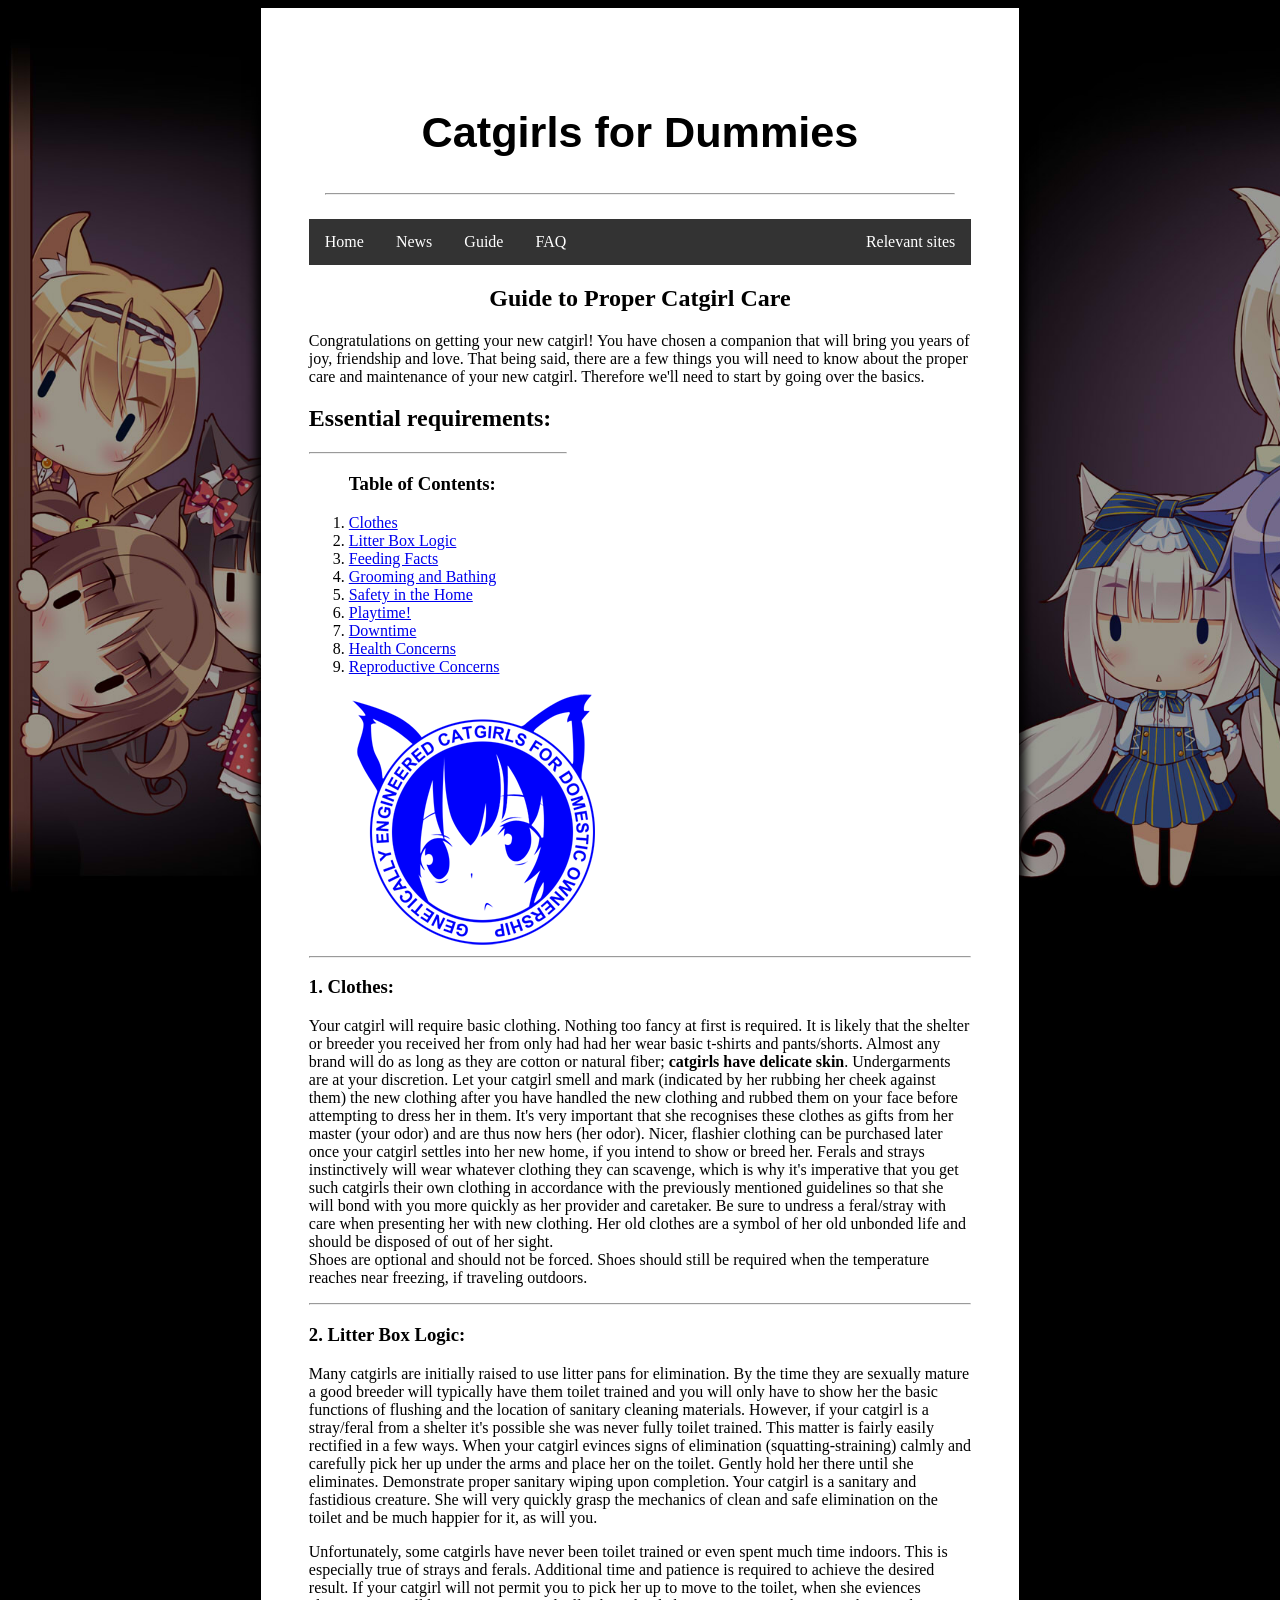
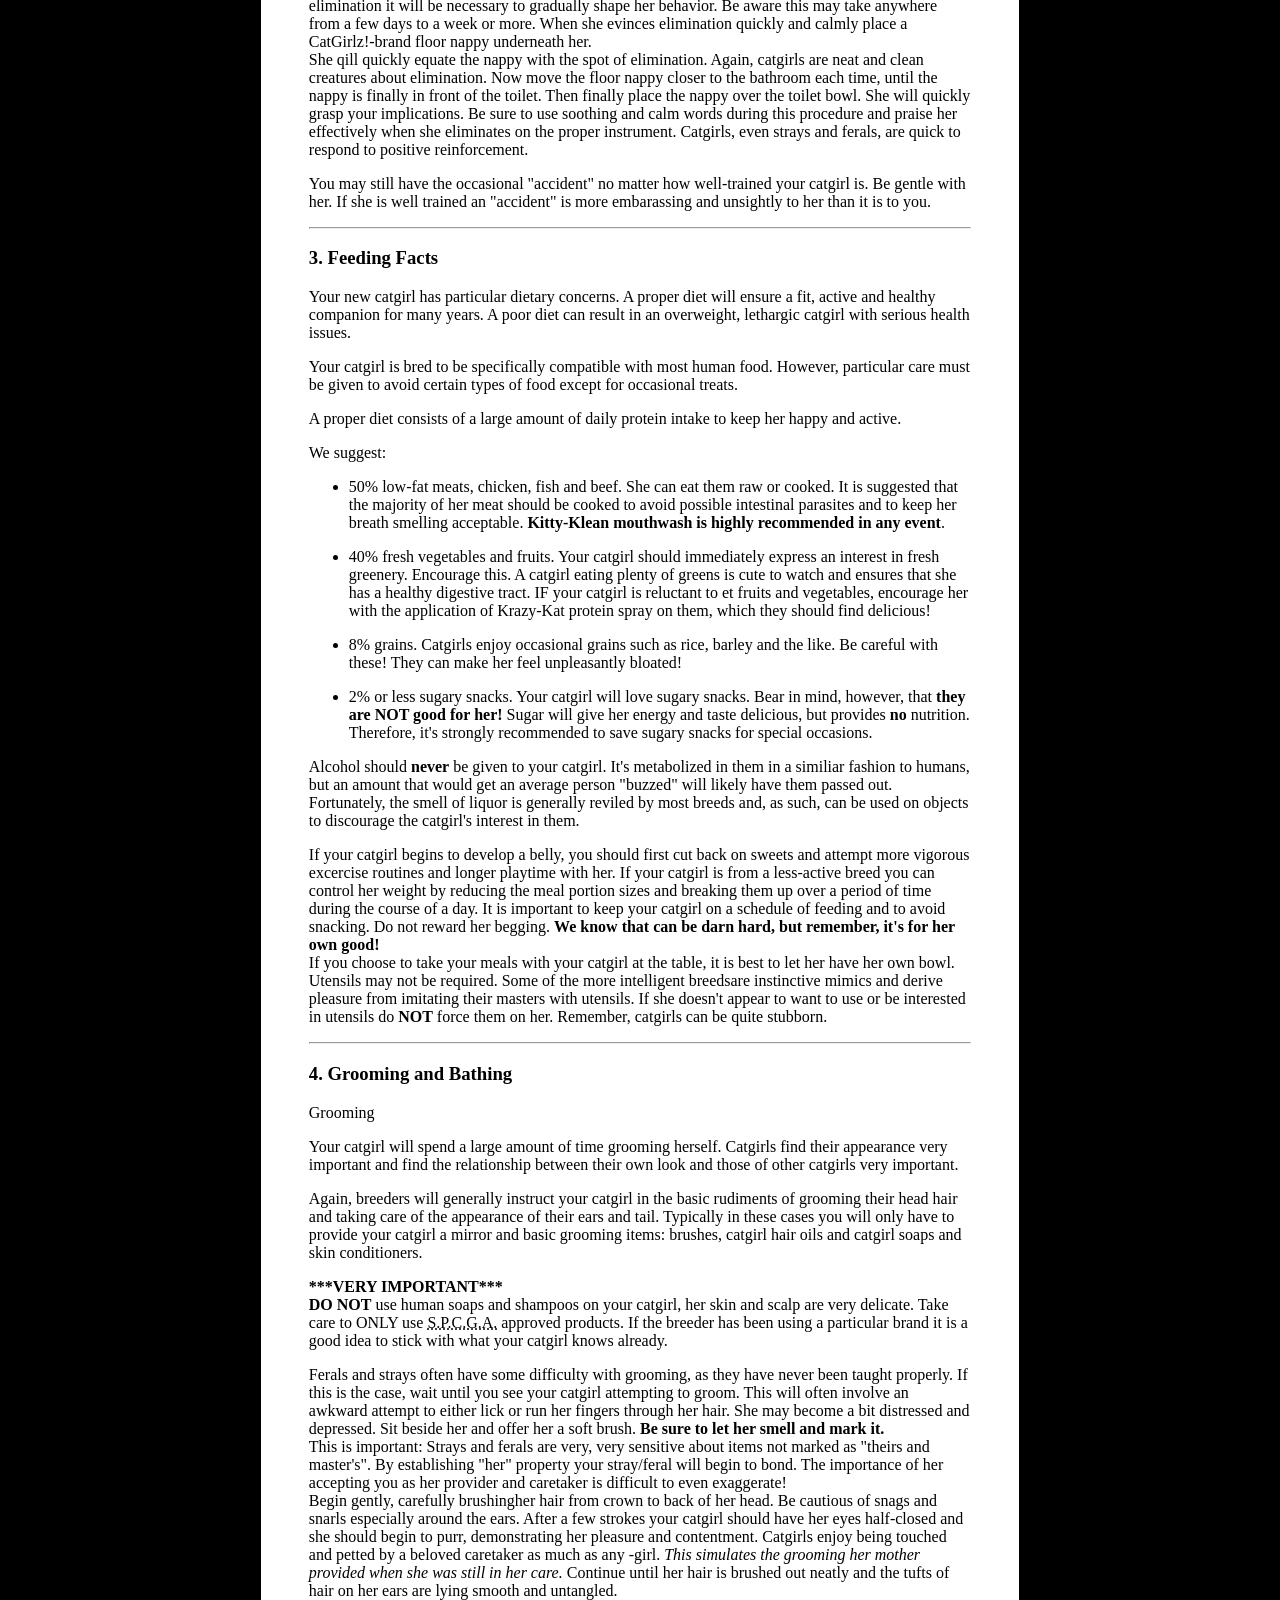
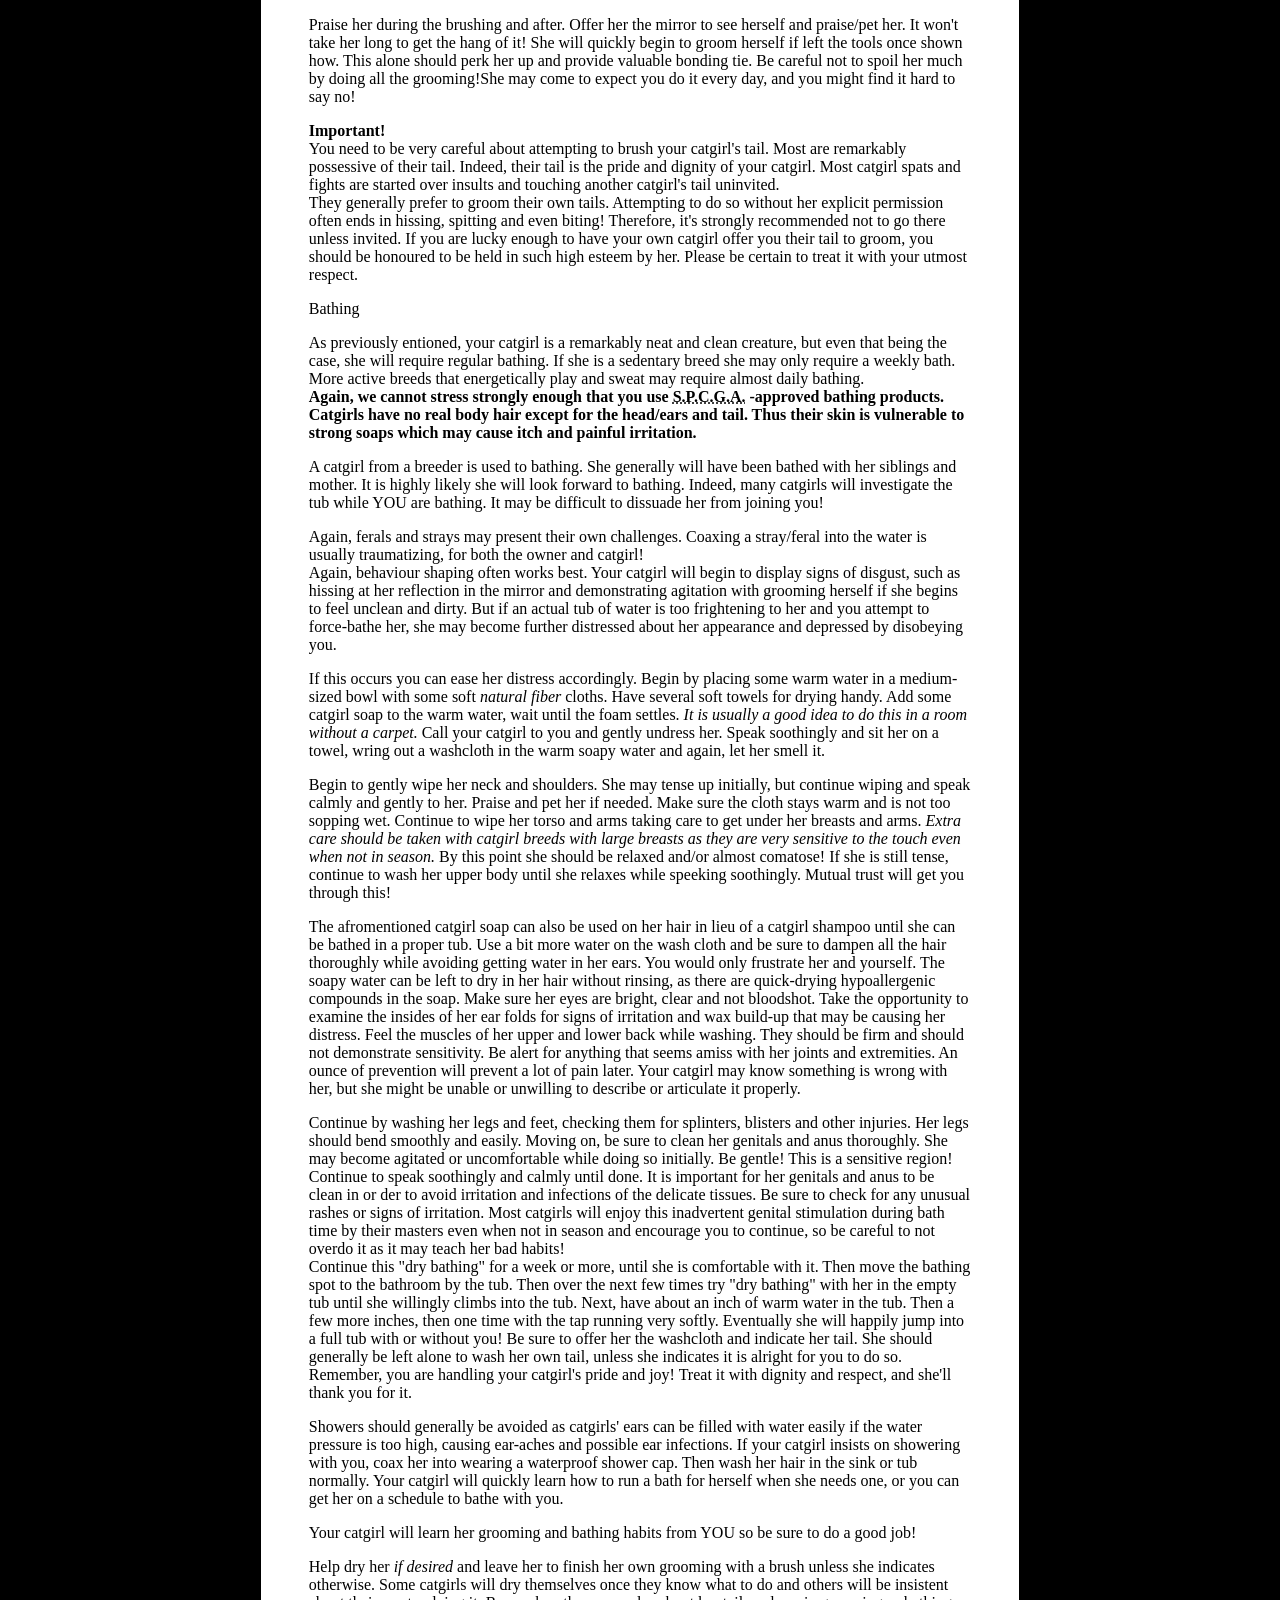
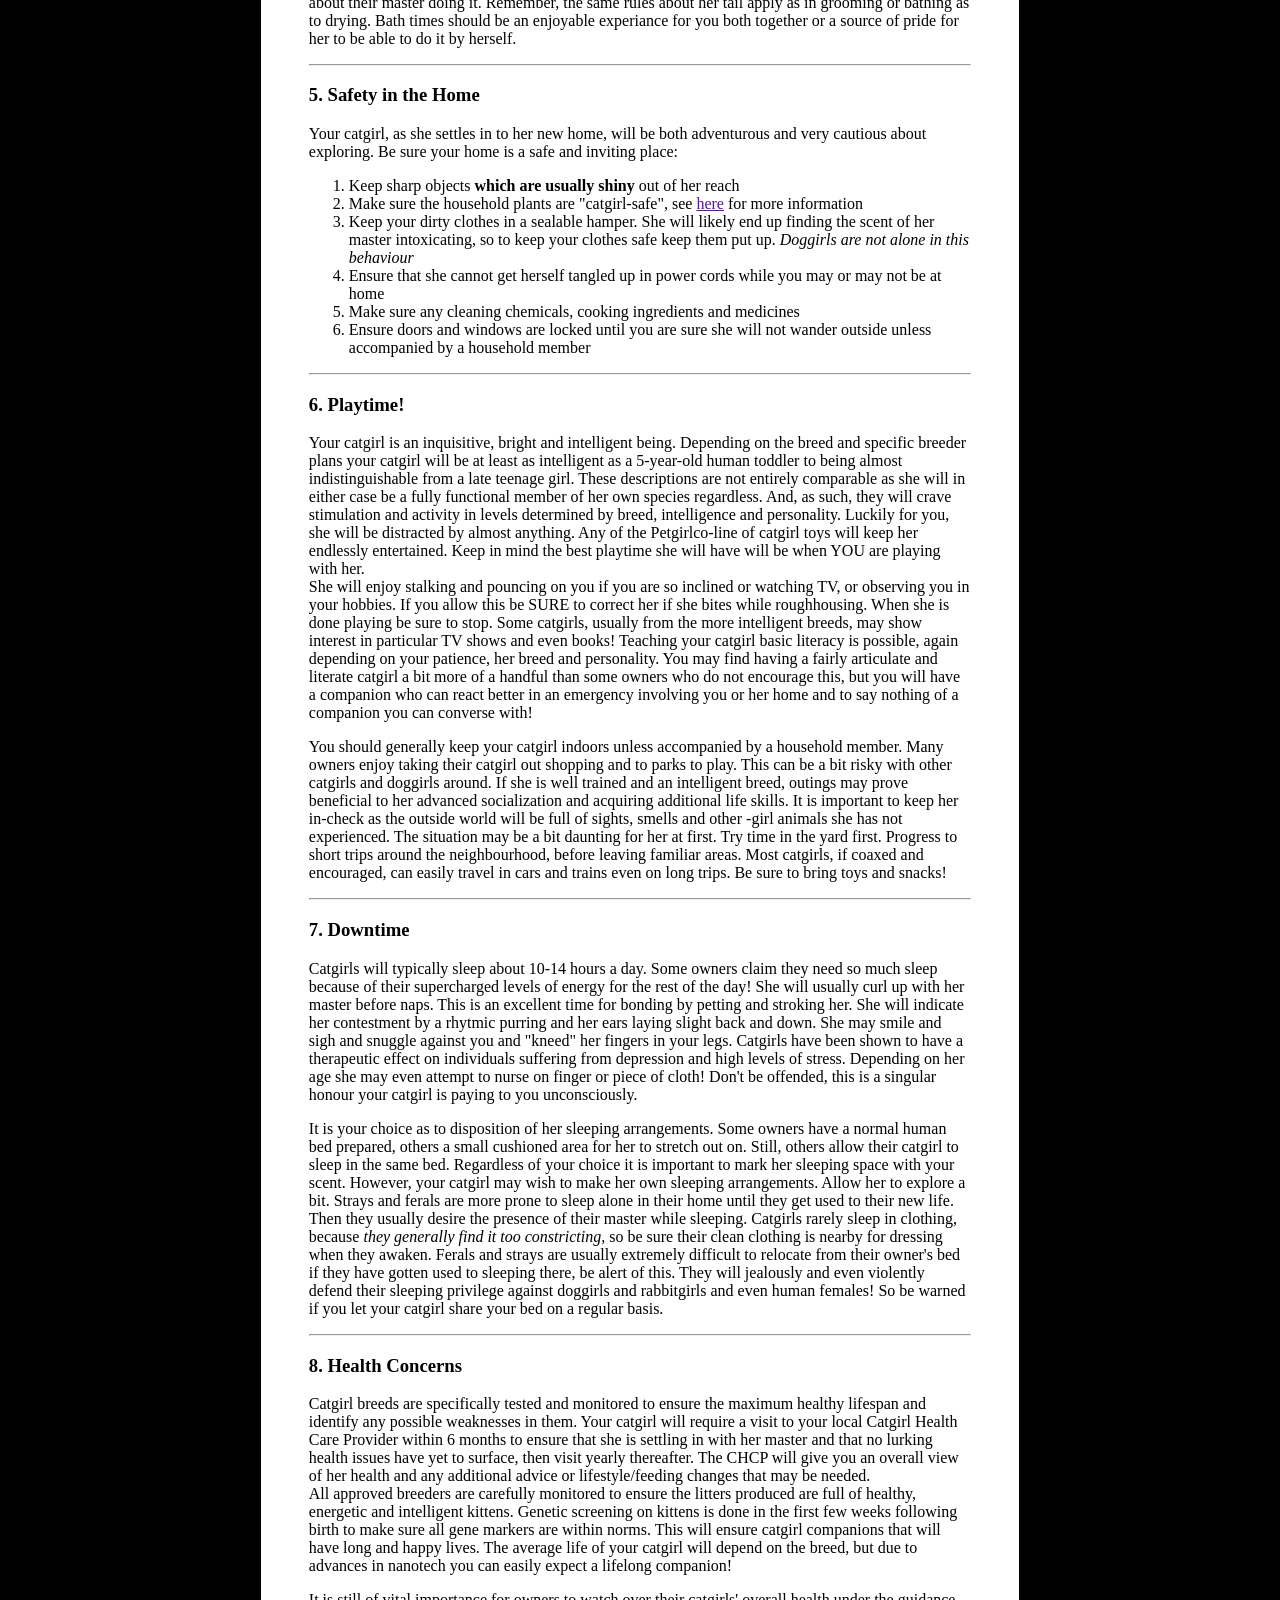
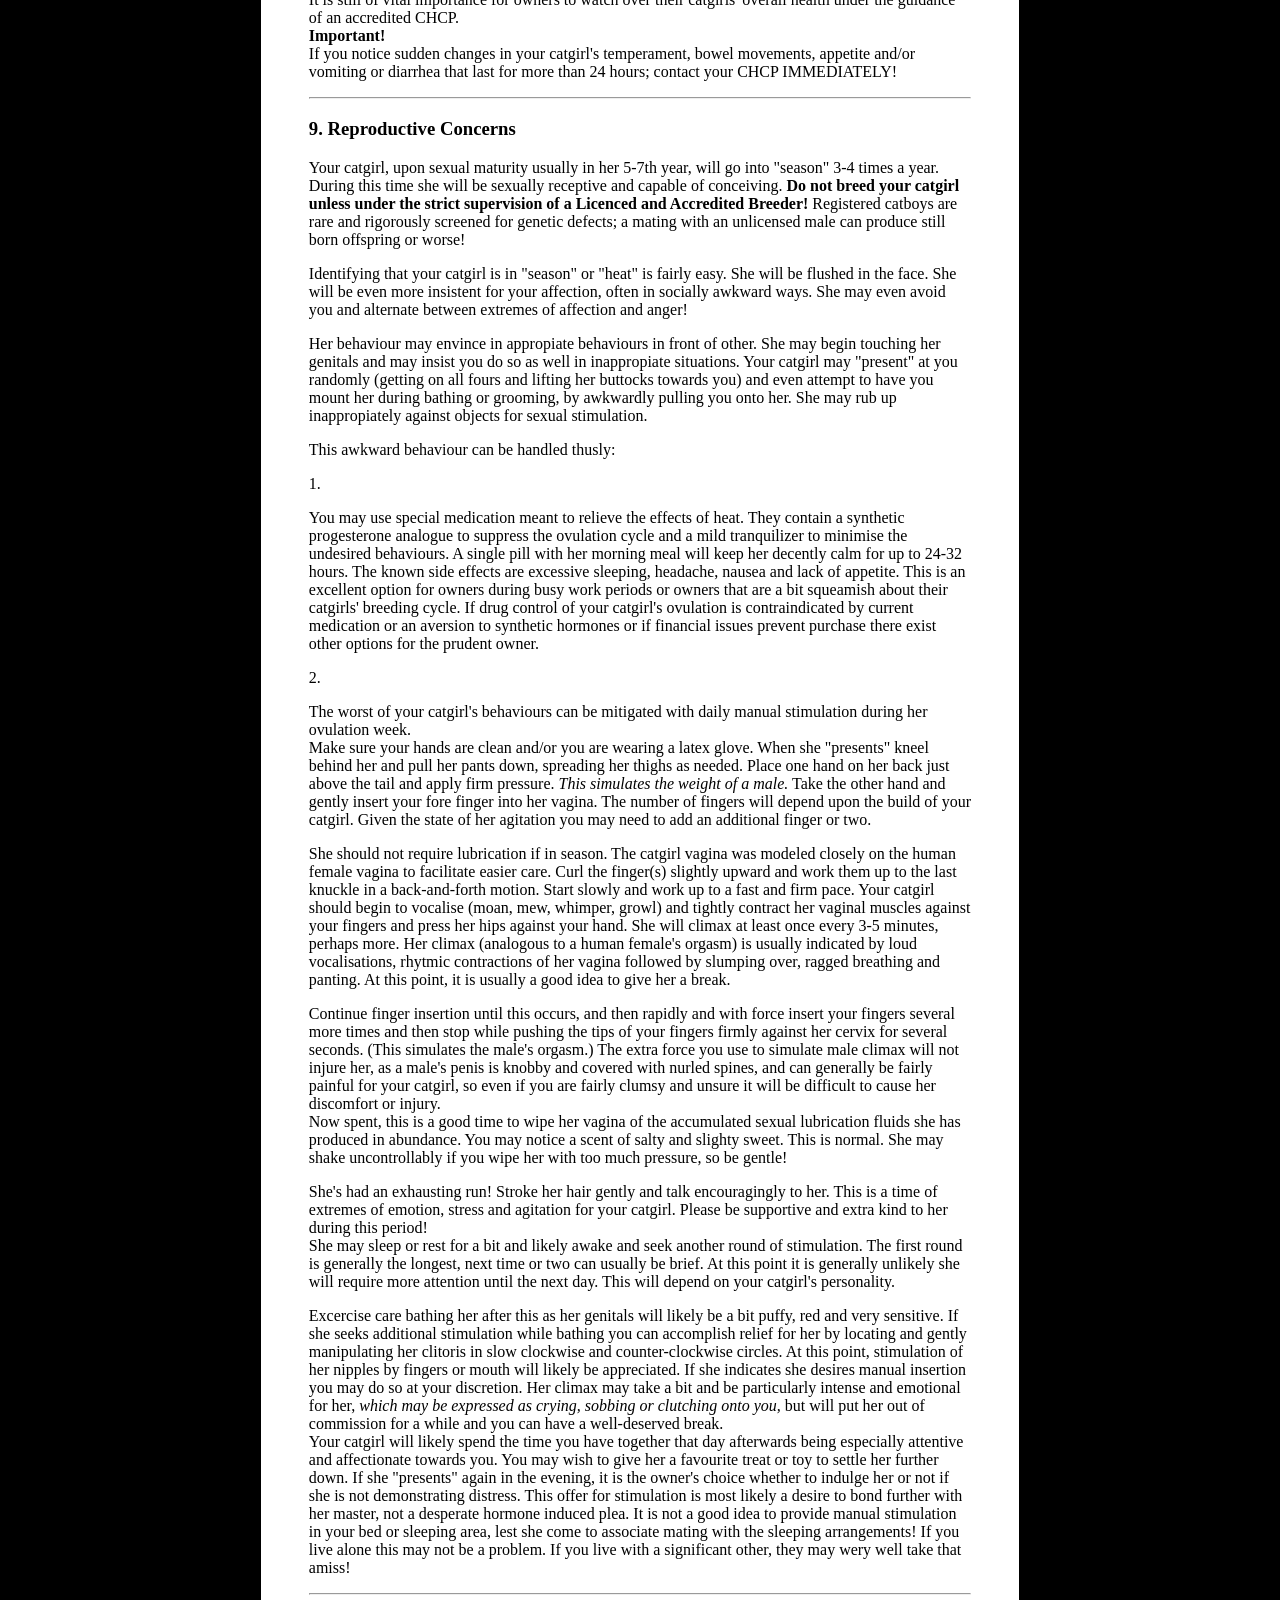
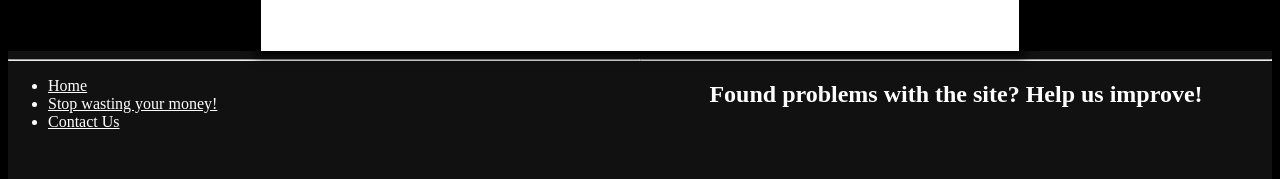
<file: tutorials/catgirlcare/guide.html>
<!DOCTYPE html>
<html lang="en">
    <head>
        <!-- WARNING! This document is full of jokes. From Nekopara or elsewhere. Be warned! -->
            
        <!-- Title: -->
        <title>Catgirls for domestic ownership!</title>
        
        <!-- Metadata (for search engines, browsers etc.) -->
        <meta name="description" content="A comprehensive guide on how to take care of your very own catgirl!" />
        <meta name="keywords" content="Catgirls,Catgirl,Cat-girl,cat,girl,guide,domestic,ownership,genetically,engineered" />
        <meta charset="UTF-8" />
        <meta http-equiv="content-type" content="text/html" />
        
        <!-- Stylesheets 'n' favicons: -->
        <link rel="stylesheet" type="text/css" href="cat.css" />
        <link rel="icon" type="image/x-icon" href="img/favicon.ico" />
        
        <!-- Scripts: -->
        <!-- NULL -->
        
    </head>
    <body class="default">
        <article>
            <header>
                <h1>Catgirls for Dummies</h1>
                <hr/>
            </header>
            <nav>
                <ul id="navbar">
                    <li><a href="index.html">Home</a></li>
                    <li><a href="news.html">News</a></li>
                    <li><a href="guide.html">Guide</a></li>
                    <li><a href="faq.html">FAQ</a></li>
                    <li class="dropdown" style="float:right">
                        <a href="#" class="dropbtn">Relevant sites</a>
                        <div class="dropdown-content">
                            <a href="http://www.reddit.com/r/nekoparagame" title="Unofficial Nekopara Reddit page" hreflang="en">/r/nekoparagame</a>
                            <a href="http://www.catgirlcare.org" title="The site this one is based on" hreflang="en">catgirlcare.org</a>
                            <a href="http://www.nekopara.com/main.html" title="Developers of Nekopara" hreflang="jp">NEKO WORKs</a>
                        </div>
                    </li>
                </ul>
            </nav>
            <content id="subheader">
                <h2 class="center">Guide to Proper Catgirl Care</h2>
                
                <p>Congratulations on getting your new catgirl! You have chosen 
                a companion that will bring you years of joy, friendship and 
                love. That being said, there are a few things you will need to 
                know about the proper care and maintenance of your new catgirl. 
                Therefore we'll need to start by going over the basics.</p>
            </content>
        
            <span><h2> Essential requirements: </h2><hr id="linehd" align="left" /></span>
            
            <nav id="links">
                <ol><h3>Table of Contents:</h3>
                    <li><a href="#clothes" >Clothes</a></li>
                    <li><a href="#litter" >Litter Box Logic</a></li>
                    <li><a href="#feeding" >Feeding Facts</a></li>
                    <li><a href="#grooming" >Grooming and Bathing</a></li>
                    <li><a href="#safety" >Safety in the Home</a></li>
                    <li><a href="#playtime" >Playtime!</a></li>
                    <li><a href="#downtime" >Downtime</a></li>
                    <li><a href="#health" >Health Concerns</a></li>
                    <li><a href="#reproduction" >Reproductive Concerns</a></li>
                </ol>
                <aside id="logo">
                    <!-- <img src="img/logo.png" alt="Logo of catgirlcare.org"> -->
                </aside>
                <hr/>
            </nav>
            
            <content id="clothes">
                <span class="contsubhd"><h3>1. Clothes:</h3></span>
                
                <p>Your catgirl will require basic clothing. Nothing too fancy 
                at first is required. It is likely that the shelter or 
                breeder you received her from only had had her wear basic 
                t-shirts and pants/shorts. Almost any brand will do as long 
                as they are cotton or natural fiber; 
                <strong>catgirls have delicate skin</strong>. 
                Undergarments are at your discretion. Let your catgirl 
                smell and mark (indicated by her rubbing her cheek against 
                them) the new clothing after you have handled the new 
                clothing and rubbed them on your face before attempting to 
                dress her in them. It's very important that she recognises 
                these clothes as gifts from her master (your odor) and are 
                thus now hers (her odor). Nicer, flashier clothing can be 
                purchased later once your catgirl settles into her new 
                home, if you intend to show or breed her. Ferals and 
                strays instinctively will wear whatever clothing they 
                can scavenge, which is why it's imperative that you get 
                such catgirls their own clothing in accordance with the 
                previously mentioned guidelines so that she will bond 
                with you more quickly as her provider and caretaker. Be 
                sure to undress a feral/stray with care when presenting 
                her with new clothing. Her old clothes are a symbol of 
                her old unbonded life and should be disposed of out of 
                her sight.<br>
                Shoes are optional and should not be forced. Shoes should 
                still be required when the temperature reaches near freezing, 
                if traveling outdoors.</p>
                <hr/>
            </content>
                              
            <content id="litter">
                <span class="contsubhd"><h3>2. Litter Box Logic:</h3></span>
                
                <p>Many catgirls are initially raised to use litter pans for 
                elimination. By the time they are sexually mature a good 
                breeder will typically have them toilet trained and you will 
                only have to show her the basic functions of flushing and 
                the location of sanitary cleaning materials. However, if 
                your catgirl is a stray/feral from a shelter it's possible 
                she was never fully toilet trained. This matter is fairly 
                easily rectified in a few ways. When your catgirl evinces 
                signs of elimination (squatting-straining) calmly and 
                carefully pick her up under the arms and place her on the 
                toilet. Gently hold her there until she eliminates. 
                Demonstrate proper sanitary wiping upon completion. 
                Your catgirl is a sanitary and fastidious creature. 
                She will very quickly grasp the mechanics of clean and 
                safe elimination on the toilet and be much happier for it, 
                as will you.</p>
                
                <p>Unfortunately, some catgirls have never been toilet 
                trained or even spent much time indoors. This is especially 
                true of strays and ferals. Additional time and patience is 
                required to achieve the desired result. If your catgirl 
                will not permit you to pick her up to move to the toilet, 
                when she eviences elimination it will be necessary to 
                gradually shape her behavior. Be aware this may take 
                anywhere from a few days to a week or more. When she 
                evinces elimination quickly and calmly place a 
                CatGirlz!-brand floor nappy underneath her.<br>
                She qill quickly equate the nappy with the spot of 
                elimination. Again, catgirls are neat and clean creatures 
                about elimination. Now move the floor nappy closer to the 
                bathroom each time, until the nappy is finally in front of 
                the toilet. Then finally place the nappy over the toilet 
                bowl. She will quickly grasp your implications. Be sure to 
                use soothing and calm words during this procedure and 
                praise her effectively when she eliminates on the proper 
                instrument. Catgirls, even strays and ferals, are quick to 
                respond to positive reinforcement.</p>
                
                <p>You may still have the occasional "accident" no matter 
                how well-trained your catgirl is. Be gentle with her. If 
                she is well trained an "accident" is more embarassing and 
                unsightly to her than it is to you.</p>
                <hr/>
            </content>
                              
            <content id="feeding">
                <span class="contsubhd"><h3>3. Feeding Facts</h3></span>
                
                <p>Your new catgirl has particular dietary concerns. A proper 
                diet will ensure a fit, active and healthy companion for many 
                years. A poor diet can result in an overweight, lethargic 
                catgirl with serious health issues.</p>
                
                <p>Your catgirl is bred to be specifically compatible 
                with most human food. However, particular care must be given 
                to avoid certain types of food except for occasional treats.</p>
                <p>A proper diet consists of a large amount of daily 
                protein intake to keep her happy and active.</p>
                
                <p>We suggest:</p>
                
                <ul>
                    <li>
                        <p>50% low-fat meats, chicken, fish and beef. She can eat 
                        them raw or cooked. It is suggested that the majority of her 
                        meat should be cooked to avoid possible intestinal parasites 
                        and to keep her breath smelling acceptable. 
                        <strong>Kitty-Klean mouthwash is highly recommended 
                        in any event</strong>.</p>
                    </li>
                
                    <li>
                        <p>40% fresh vegetables and fruits. Your catgirl should 
                        immediately express an interest in fresh greenery. Encourage 
                        this. A catgirl eating plenty of greens is cute to watch and 
                        ensures that she has a healthy digestive tract. IF your 
                        catgirl is reluctant to et fruits and vegetables, encourage 
                        her with the application of Krazy-Kat protein spray on them, 
                        which they should find delicious!</p>
                    </li>
                    <li>
                        <p>8% grains. Catgirls enjoy occasional grains such as rice, 
                        barley and the like. Be careful with these! They can make 
                        her feel unpleasantly bloated!</p>
                    </li>
                    <li>
                        <p>2% or less sugary snacks. Your catgirl will love sugary 
                        snacks. Bear in mind, however, that 
                        <strong>they are NOT good for her!</strong> Sugar will give 
                        her energy and taste delicious, but provides <b>no</b> 
                        nutrition. Therefore, it's strongly recommended to save 
                        sugary snacks for special occasions.</p>
                    </li>
                </ul>
                
                <p>Alcohol should <strong>never</strong> be given to your 
                catgirl. It's metabolized in them in a similiar fashion to 
                humans, but an amount that would get an average person 
                "buzzed" will likely have them passed out. Fortunately, the 
                smell of liquor is generally reviled by most breeds and, as 
                such, can be used on objects to discourage the catgirl's 
                interest in them.</p>
                
                <p>If your catgirl begins to develop a belly, you should 
                first cut back on sweets and attempt more vigorous excercise 
                routines and longer playtime with her. If your catgirl is 
                from a less-active breed you can control her weight by 
                reducing the meal portion sizes and breaking them up over 
                a period of time during the course of a day. It is important 
                to keep your catgirl on a schedule of feeding and to avoid 
                snacking. Do not reward her begging. <strong>We know that can 
                be darn hard, but remember, it's for her own good!</strong>
                <br>If you choose to take your meals with your catgirl at the 
                table, it is best to let her have her own bowl. Utensils may 
                not be required. Some of the more intelligent breedsare 
                instinctive mimics and derive pleasure from imitating their 
                masters with utensils. If she doesn't appear to want to use 
                or be interested in utensils do <b>NOT</b> force them on her. 
                Remember, catgirls can be quite stubborn.</p>
                <hr/>
            </content>
            
            <content id="grooming">
                <span class="contsubhd"><h3>4. Grooming and Bathing</h3></span>
                
                <p>Grooming</p>
                
                <p>Your catgirl will spend a large amount of time grooming 
                herself. Catgirls find their appearance very important and 
                find the relationship between their own look and those of 
                other catgirls very important.</p>
                
                <p>Again, breeders will generally instruct your catgirl in the 
                basic rudiments of grooming their head hair and taking care of 
                the appearance of their ears and tail. Typically in these cases 
                you will only have to provide your catgirl a mirror and basic 
                grooming items: brushes, catgirl hair oils and catgirl soaps 
                and skin conditioners.</p>
                
                <p><strong>***VERY IMPORTANT***</strong>
                <br><strong>DO NOT</strong> use human soaps and shampoos on your 
                catgirl, her skin and scalp are very delicate. Take care to ONLY 
                use <abbr title="Society for the Protection of Cat Girls Association">S.P.C.G.A.</abbr> 
                approved products. If the breeder has been using a particular 
                brand it is a good idea to stick with what your catgirl knows 
                already.</p>
                
                <p>Ferals and strays often have some difficulty with grooming, as 
                they have never been taught properly. If this is the case, wait 
                until you see your catgirl attempting to groom. This will often 
                involve an awkward attempt to either lick or run her fingers 
                through her hair. She may become a bit distressed and depressed. 
                Sit beside her and offer her a soft brush. <strong>Be sure to let 
                her smell and mark it.</strong>
                <br>This is important: Strays and ferals are very, very sensitive 
                about items not marked as "theirs and master's". By establishing 
                "her" property your stray/feral will begin to bond. The importance 
                of her accepting you as her provider and caretaker is difficult 
                to even exaggerate!
                <br>Begin gently, carefully brushingher hair from crown to back of 
                her head. Be cautious of snags and snarls especially around the 
                ears. After a few strokes your catgirl should have her eyes 
                half-closed and she should begin to purr, demonstrating her 
                pleasure and contentment. Catgirls enjoy being touched and petted 
                by a beloved caretaker as much as any -girl. <i>This simulates the 
                grooming her mother provided when she was still in her care.</i> 
                Continue until her hair is brushed out neatly and the tufts of hair 
                on her ears are lying smooth and untangled.</p>
                
                <p>Praise her during the brushing and after. Offer her the mirror to 
                see herself and praise/pet her. It won't take her long to get the 
                hang of it! She will quickly begin to groom herself if left the 
                tools once shown how. This alone should perk her up and provide 
                valuable bonding tie. Be careful not to spoil her much by doing all 
                the grooming!She may come to expect you do it every day, and you 
                might find it hard to say no!</p>
                
                <p><strong>Important!</strong>
                <br>You need to be very careful about attempting to brush your 
                catgirl's tail. Most are remarkably possessive of their tail. 
                Indeed, their tail is the pride and dignity of your catgirl. Most 
                catgirl spats and fights are started over insults and touching another 
                catgirl's tail uninvited.
                <br>They generally prefer to groom their own tails. Attempting to 
                do so without her explicit permission often ends in hissing, 
                spitting and even biting! Therefore, it's strongly recommended not 
                to go there unless invited. If you are lucky enough to have your own 
                catgirl offer you their tail to groom, you should be honoured to be 
                held in such high esteem by her. Please be certain to treat it with 
                your utmost respect.</p>
                
                <p>Bathing</p>
                
                <p>As previously entioned, your catgirl is a remarkably neat and 
                clean creature, but even that being the case, she will require 
                regular bathing. If she is a sedentary breed she may only require a 
                weekly bath. More active breeds that energetically play and sweat 
                may require almost daily bathing.
                <br><strong>Again, we cannot stress strongly enough that you use 
                <abbr title="Society for the Protection of Cat Girls Association">S.P.C.G.A.</abbr>
                -approved bathing products. Catgirls have no real body hair except 
                for the head/ears and tail. Thus their skin is vulnerable to strong 
                soaps which may cause itch and painful irritation.</strong></p>
                
                <p>A catgirl from a breeder is used to bathing. She generally will 
                have been bathed with her siblings and mother. It is highly likely 
                she will look forward to bathing. Indeed, many catgirls will 
                investigate the tub while YOU are bathing. It may be difficult to 
                dissuade her from joining you!</p>
                
                <p>Again, ferals and strays may present their own challenges. 
                Coaxing a stray/feral into the water is usually traumatizing, for 
                both the owner and catgirl!
                <br>Again, behaviour shaping often works best. Your catgirl will 
                begin to display signs of disgust, such as hissing at her 
                reflection in the mirror and demonstrating agitation with grooming 
                herself if she begins to feel unclean and dirty. But if an actual 
                tub of water is too frightening to her and you attempt to 
                force-bathe her, she may become further distressed about her 
                appearance and depressed by disobeying you.</p>
                
                <p>If this occurs you can ease her distress accordingly. Begin by 
                placing some warm water in a medium-sized bowl with some soft 
                <em>natural fiber</em> cloths. Have several soft towels for drying 
                handy. Add some catgirl soap to the warm water, wait until the 
                foam settles. <em>It is usually a good idea to do this in a room 
                without a carpet.</em> Call your catgirl to you and gently undress 
                her. Speak soothingly and sit her on a towel, wring out a washcloth 
                in the warm soapy water and again, let her smell it.</p>
                
                <p>Begin to gently wipe her neck and shoulders. She may tense up 
                initially, but continue wiping and speak calmly and gently to her. 
                Praise and pet her if needed. Make sure the cloth stays warm and 
                is not too sopping wet. Continue to wipe her torso and arms taking 
                care to get under her breasts and arms. <i>Extra care should be 
                taken with catgirl breeds with large breasts as they are very 
                sensitive to the touch even when not in season.</i> By this point 
                she should be relaxed and/or almost comatose! If she is still 
                tense, continue to wash her upper body until she relaxes while 
                speeking soothingly. Mutual trust will get you through this!</p>
                
                <p>The afromentioned catgirl soap can also be used on her hair in 
                lieu of a catgirl shampoo until she can be bathed in a proper tub. 
                Use a bit more water on the wash cloth and be sure to dampen all 
                the hair thoroughly while avoiding getting water in her ears. You 
                would only frustrate her and yourself. The soapy water can be left 
                to dry in her hair without rinsing, as there are quick-drying 
                hypoallergenic compounds in the soap. Make sure her eyes are 
                bright, clear and not bloodshot. Take the opportunity to examine 
                the insides of her ear folds for signs of irritation and wax 
                build-up that may be causing her distress. Feel the muscles of her 
                upper and lower back while washing. They should be firm and should 
                not demonstrate sensitivity. Be alert for anything that seems 
                amiss with her joints and extremities. An ounce of prevention will 
                prevent a lot of pain later. Your catgirl may know something is 
                wrong with her, but she might be unable or unwilling to describe 
                or articulate it properly.</p>
                
                <p>Continue by washing her legs and feet, checking them for 
                splinters, blisters and other injuries. Her legs should bend 
                smoothly and easily. Moving on, be sure to clean her genitals and 
                anus thoroughly. She may become agitated or uncomfortable while 
                doing so initially. Be gentle! This is a sensitive region! Continue 
                to speak soothingly and calmly until done. It is important for her 
                genitals and anus to be clean in or der to avoid irritation and 
                infections of the delicate tissues. Be sure to check for any 
                unusual rashes or signs of irritation. Most catgirls will enjoy 
                this inadvertent genital stimulation during bath time by their 
                masters even when not in season and encourage you to continue, so 
                be careful to not overdo it as it may teach her bad habits!
                <br>Continue this "dry bathing" for a week or more, until she is 
                comfortable with it. Then move the bathing spot to the bathroom by 
                the tub. Then over the next few times try "dry bathing" with her in 
                the empty tub until she willingly climbs into the tub. Next, have 
                about an inch of warm water in the tub. Then a few more inches, then 
                one time with the tap running very softly. Eventually she will 
                happily jump into a full tub with or without you! Be sure to offer 
                her the washcloth and indicate her tail. She should generally be 
                left alone to wash her own tail, unless she indicates it is alright 
                for you to do so. Remember, you are handling your catgirl's pride 
                and joy! Treat it with dignity and respect, and she'll thank you for it.</p>
                
                <p>Showers should generally be avoided as catgirls' ears can be 
                filled with water easily if the water pressure is too high, 
                causing ear-aches and possible ear infections. If your catgirl 
                insists on showering with you, coax her into wearing a waterproof 
                shower cap. Then wash her hair in the sink or tub normally. Your 
                catgirl will quickly learn how to run a bath for herself when she 
                needs one, or you can get her on a schedule to bathe with you.</p>
                
                <p>Your catgirl will learn her grooming and bathing habits from 
                YOU so be sure to do a good job!</p>
                
                <p>Help dry her <em>if desired</em> and leave her to finish her own 
                grooming with a brush unless she indicates otherwise. Some 
                catgirls will dry themselves once they know what to do and others 
                will be insistent about their master doing it. Remember, the same 
                rules about her tail apply as in grooming or bathing as to drying. 
                Bath times should be an enjoyable experiance for you both together 
                or a source of pride for her to be able to do it by herself.</p>
                <hr/>
            </content>
            
            <content id="safety">
                <span class="contsubhd"><h3>5. Safety in the Home</h3></span>
                
                <p>Your catgirl, as she settles in to her new home, will be both 
                adventurous and very cautious about exploring. Be sure your home 
                is a safe and inviting place:
                <br>    
                    <ol>
                        <li>Keep sharp objects <strong>which are usually shiny</strong> out of her reach</li>
                        <li>Make sure the household plants are "catgirl-safe", see <a href="">here</a> for more information</li>
                        <li>Keep your dirty clothes in a sealable hamper. She will likely end up finding the scent of her master intoxicating, so to keep your clothes safe keep them put up. <i>Doggirls are not alone in this behaviour</i></li>
                        <li>Ensure that she cannot get herself tangled up in power cords while you may or may not be at home</li>
                        <li>Make sure any cleaning chemicals, cooking ingredients and medicines</li>
                        <li>Ensure doors and windows are locked until you are sure she will not wander outside unless accompanied by a household member</li>
                    </ol>
                </p>
                <hr/>
            </content>
            
            <content id="playtime">
                <span class="contsubhd"><h3>6. Playtime!</h3></span>
                
                <p>Your catgirl is an inquisitive, bright and intelligent being. 
                Depending on the breed and specific breeder plans your catgirl 
                will be at least as intelligent as a 5-year-old human toddler to 
                being almost indistinguishable from a late teenage girl. These 
                descriptions are not entirely comparable as she will in either 
                case be a fully functional member of her own species regardless. 
                And, as such, they will crave stimulation and activity in levels 
                determined by breed, intelligence and personality. Luckily for 
                you, she will be distracted by almost anything. Any of the 
                Petgirlco-line of catgirl toys will keep her endlessly entertained. 
                Keep in mind the best playtime she will have will be when YOU are 
                playing with her.
                <br>She will enjoy stalking and pouncing on you if you are so 
                inclined or watching TV, or observing you in your hobbies. If 
                you allow this be SURE to correct her if she bites while 
                roughhousing. When she is done playing be sure to stop. Some 
                catgirls, usually from the more intelligent breeds, may show 
                interest in particular TV shows and even books! Teaching your 
                catgirl basic literacy is possible, again depending on your 
                patience, her breed and personality. You may find having a 
                fairly articulate and literate catgirl a bit more of a handful 
                than some owners who do not encourage this, but you will have 
                a companion who can react better in an emergency involving you 
                or her home and to say nothing of a companion you can converse 
                with!</p>
                
                <p>You should generally keep your catgirl indoors unless 
                accompanied by a household member. Many owners enjoy taking their 
                catgirl out shopping and to parks to play. This can be a bit 
                risky with other catgirls and doggirls around. If she is well 
                trained and an intelligent breed, outings may prove beneficial 
                to her advanced socialization and acquiring additional life 
                skills. It is important to keep her in-check as the outside 
                world will be full of sights, smells and other -girl animals 
                she has not experienced. The situation may be a bit daunting 
                for her at first. Try time in the yard first. Progress to short 
                trips around the neighbourhood, before leaving familiar areas. 
                Most catgirls, if coaxed and encouraged, can easily travel in 
                cars and trains even on long trips. Be sure to bring toys and 
                snacks!</p>
                <hr/>
            </content>
            
            <content id="downtime">
                <span class="contsubhd"><h3>7. Downtime</h3></span>
                
                <p>Catgirls will typically sleep about 10-14 hours a day. Some 
                owners claim they need so much sleep because of their 
                supercharged levels of energy for the rest of the day! She 
                will usually curl up with her master before naps. This is an 
                excellent time for bonding by petting and stroking her. She 
                will indicate her contestment by a rhytmic purring and her 
                ears laying slight back and down. She may smile and sigh and 
                snuggle against you and "kneed" her fingers in your legs. 
                Catgirls have been shown to have a therapeutic effect on 
                individuals suffering from depression and high levels of 
                stress. Depending on her age she may even attempt to nurse 
                on finger or piece of cloth! Don't be offended, this is a 
                singular honour your catgirl is paying to you unconsciously.</p>
                
                <p>It is your choice as to disposition of her sleeping 
                arrangements. Some owners have a normal human bed prepared, 
                others a small cushioned area for her to stretch out on. 
                Still, others allow their catgirl to sleep in the same bed. 
                Regardless of your choice it is important to mark her 
                sleeping space with your scent. However, your catgirl may 
                wish to make her own sleeping arrangements. Allow her to 
                explore a bit. Strays and ferals are more prone to sleep 
                alone in their home until they get used to their new life. 
                Then they usually desire the presence of their master while 
                sleeping. Catgirls rarely sleep in clothing, because 
                <em>they generally find it too constricting,</em> so be sure 
                their clean clothing is nearby for dressing when they 
                awaken. Ferals and strays are usually extremely difficult 
                to relocate from their owner's bed if they have gotten 
                used to sleeping there, be alert of this. They will 
                jealously and even violently defend their sleeping 
                privilege against doggirls and rabbitgirls and even human 
                females! So be warned if you let your catgirl share your 
                bed on a regular basis.</p>
                <hr/>
            </content>
            
            <content id="health">
                <span class="contsubhd"><h3>8. Health Concerns</h3></span>
                
                <p>Catgirl breeds are specifically tested and monitored to 
                ensure the maximum healthy lifespan and identify any possible 
                weaknesses in them. Your catgirl will require a visit to your 
                local Catgirl Health Care Provider within 6 months to ensure 
                that she is settling in with her master and that no lurking 
                health issues have yet to surface, then visit yearly thereafter. 
                The CHCP will give you an overall view of her health and any 
                additional advice or lifestyle/feeding changes that may be needed.
                <br>All approved breeders are carefully monitored to ensure 
                the litters produced are full of healthy, energetic and 
                intelligent kittens. Genetic screening on kittens is done in 
                the first few weeks following birth to make sure all gene 
                markers are within norms. This will ensure catgirl companions 
                that will have long and happy lives. The average life of your 
                catgirl will depend on the breed, but due to advances in 
                nanotech you can easily expect a lifelong companion!</p>
                
                <p>It is still of vital importance for owners to watch over 
                their catgirls' overall health under the guidance of an 
                accredited CHCP.
                <br><strong>Important!</strong>
                <br>If you notice sudden changes in your catgirl's temperament, 
                bowel movements, appetite and/or vomiting or diarrhea that 
                last for more than 24 hours; contact your CHCP IMMEDIATELY!</p>
                <hr/>
            </content>
            <content id="reproduction">
                <span class="contsubhd"><h3>9. Reproductive Concerns</h3></span>
                
                <p>Your catgirl, upon sexual maturity usually in her 5-7th year, 
                will go into "season" 3-4 times a year. During this time she 
                will be sexually receptive and capable of conceiving. 
                <strong>Do not breed your catgirl unless under the strict 
                supervision of a Licenced and Accredited Breeder!</strong> 
                Registered catboys are rare and rigorously screened for genetic 
                defects; a mating with an unlicensed male can produce still 
                born offspring or worse!</p>
                
                <p>Identifying that your catgirl is in "season" or "heat" is 
                fairly easy. She will be flushed in the face. She will be 
                even more insistent for your affection, often in socially 
                awkward ways. She may even avoid you and alternate between 
                extremes of affection and anger!</p>
                
                <p>Her behaviour may envince in appropiate behaviours in front 
                of other. She may begin touching her genitals and may insist 
                you do so as well in inappropiate situations. Your catgirl 
                may "present" at you randomly (getting on all fours and 
                lifting her buttocks towards you) and even attempt to have 
                you mount her during bathing or grooming, by awkwardly pulling 
                you onto her. She may rub up inappropiately against objects 
                for sexual stimulation.</p>
                
                <p>This awkward behaviour can be handled thusly:</p>
                
                <p class="list">1.</p>
                
                <p>You may use special medication meant to relieve the effects 
                of heat. They contain a synthetic progesterone analogue to 
                suppress the ovulation cycle and a mild tranquilizer to minimise 
                the undesired behaviours. A single pill with her morning meal 
                will keep her decently calm for up to 24-32 hours. The known 
                side effects are excessive sleeping, headache, nausea and lack 
                of appetite. This is an excellent option for owners during busy 
                work periods or owners that are a bit squeamish about their 
                catgirls' breeding cycle. If drug control of your catgirl's 
                ovulation is contraindicated by current medication or an aversion 
                to synthetic hormones or if financial issues prevent purchase 
                there exist other options for the prudent owner.</p>
                
                <p class="list">2.</p>
                
                <p>The worst of your catgirl's behaviours can be mitigated with 
                daily manual stimulation during her ovulation week.
                <br>Make sure your hands are clean and/or you are wearing a 
                latex glove. When she "presents" kneel behind her and pull her 
                pants down, spreading her thighs as needed. Place one hand on 
                her back just above the tail and apply firm pressure. <em>This 
                simulates the weight of a male.</em> Take the other hand and 
                gently insert your fore finger into her vagina. The number of 
                fingers will depend upon the build of your catgirl. Given the 
                state of her agitation you may need to add an additional finger 
                or two.</p>
                
                <p>She should not require lubrication if in season. The catgirl 
                vagina was modeled closely on the human female vagina to 
                facilitate easier care. Curl the finger(s) slightly upward and 
                work them up to the last knuckle in a back-and-forth motion. 
                Start slowly and work up to a fast and firm pace. Your catgirl 
                should begin to vocalise (moan, mew, whimper, growl) and 
                tightly contract her vaginal muscles against your fingers and 
                press her hips against your hand. She will climax at least once 
                every 3-5 minutes, perhaps more. Her climax (analogous to a 
                human female's orgasm) is usually indicated by loud vocalisations, 
                rhytmic contractions of her vagina followed by slumping over, 
                ragged breathing and panting. At this point, it is usually a 
                good idea to give her a break.</p>
                
                <p>Continue finger insertion until this occurs, and then rapidly 
                and with force insert your fingers several more times and then 
                stop while pushing the tips of your fingers firmly against her 
                cervix for several seconds. (This simulates the male's orgasm.) 
                The extra force you use to simulate male climax will not injure 
                her, as a male's penis is knobby and covered with nurled spines, 
                and can generally be fairly painful for your catgirl, so even if 
                you are fairly clumsy and unsure it will be difficult to cause her 
                discomfort or injury.
                <br>Now spent, this is a good time to wipe her vagina of the 
                accumulated sexual lubrication fluids she has produced in abundance. 
                You may notice a scent of salty and slighty sweet. This is normal. 
                She may shake uncontrollably if you wipe her with too much pressure, 
                so be gentle!</p>
                
                <p>She's had an exhausting run! Stroke her hair gently and talk 
                encouragingly to her. This is a time of extremes of emotion, stress 
                and agitation for your catgirl. Please be supportive and extra 
                kind to her during this period!
                <br>She may sleep or rest for a bit and likely awake and seek another 
                round of stimulation. The first round is generally the longest, next 
                time or two can usually be brief. At this point it is generally 
                unlikely she will require more attention until the next day. This 
                will depend on your catgirl's personality.</p>
                
                <p>Excercise care bathing her after this as her genitals will likely 
                be a bit puffy, red and very sensitive. If she seeks additional 
                stimulation while bathing you can accomplish relief for her by 
                locating and gently manipulating her clitoris in slow clockwise and 
                counter-clockwise circles. At this point, stimulation of her nipples 
                by fingers or mouth will likely be appreciated. If she indicates she 
                desires manual insertion you may do so at your discretion. Her climax 
                may take a bit and be particularly intense and emotional for her, 
                <em>which may be expressed as crying, sobbing or clutching onto you,</em> 
                but will put her out of commission for a while and you can have a 
                well-deserved break.
                <br>Your catgirl will likely spend the time you have together that day 
                afterwards being especially attentive and affectionate towards you. You 
                may wish to give her a favourite treat or toy to settle her further down. 
                If she "presents" again in the evening, it is the owner's choice whether 
                to indulge her or not if she is not demonstrating distress. This offer 
                for stimulation is most likely a desire to bond further with her master, 
                not a desperate hormone induced plea. It is not a good idea to provide 
                manual stimulation in your bed or sleeping area, lest she come to 
                associate mating with the sleeping arrangements! If you live alone this 
                may not be a problem. If you live with a significant other, they may wery 
                well take that amiss!</p>
                <hr/>
            </content>
            
        </article>
        <footer>
            <div id="Shulk" class="homs">
                <hr/>
                <ul>
                    <li><a href="home.html">Home</a></li>
                    <li><a href="img/drugs.png">Stop wasting your money!</a></li>
                    <li><a href="http://www.twitter.com/diapolo101">Contact Us</a></li>
                </ul>
            </div>
            <!-- I'm really feeling it! -->
            <div id="Reyn" class="homs">
                <hr/>
                <span id="try">
                    <h2>Found problems with the site? Help us improve!</h2>
                </span>
            </div>
            <!-- Now it's Reyn time! -->
        </footer>
    </body>
</html>
</file>
<file: tutorials/catgirlcare/cat.css>
.default {
        font-family: Georgia, serif, Courier New, Trebuchet, Tahoma, sans-serif;
        font-size: 10;
        color: #F8F8F8;
        background-color: #0C1021;
        background-color: #000000;
        float: none;
        }
        
html,body { height:100%; }

/* content, header, article, aside, ol { 
    border: 2px solid red; 
    border-radius: 2px; 
    } */
        
body { 
    background-image: url('img/bg.jpg');
    background-repeat: no-repeat;
    background-attachment: fixed;
    background-size: cover;
    margin-bottom: 1em;
    max-width: 100%;
    max-height: 100%;
}

content {
    position: relative;
    margin-top: 4em;
    }

h1 {
    text-align: center;
    font-size: 2.7em;
    font-family: "Helvetica Neue", Helvetica, Arial, sans-serif; 
    }
    
header {
    background-image: url;
    background-color: white;
    color: #000000;
    padding: 1em;
    position: relative;
    z-index: 2;
    }
    
article {
        position: relative;
        margin-right: 20%;
        margin-left: 20%;
        box-shadow: 0px 0px 10px 5px #000000;
        background-color: #ffffff;
        color: #000000;
        padding: 3em;
    }
    
footer {
    background-color: #111111;
    color: white;
    padding-bottom: 2em;
    display: flex;
    }
    
footer a {
    color: white;
    }

#linehd {
    width: 16em;
    margin-top: 1px;
    }
    
.homs {
    width: 50%;
    }
    
#Reyn {
    flex: 1;
    text-align: center;
    vertical-align: middle;
    }
    
#links {
    position: relative;
    margin-right: auto;
    margin-left: auto;
    }
    
#logo {
    position: relative;
    top: 0%;
    left: -94%;
    z-index: 3;
    margin-right: 0%;
    margin-left: 100%;
    background-image: url("img/logo.png");
    width: 256px;
    height: 256px;
    }
    
#logo img { height: 100%; width: 100%; }
    
#try {
    vertical-align:middle;
    }

div:target, content:target {
    background-color: #aaaaaa;
    }
    
ul#navbar {
    list-style-type: none;
    margin: 0;
    padding: 0;
    overflow: hidden;
    background-color: #333;
    z-index: 4;
}
    
ul#navbar li {
    float: left;
}
    
ul#navbar li a {
    display: block;
    color: white;
    text-align: center;
    padding: 14px 16px;
    text-decoration: none;
}
    
ul#navbar li a:hover {
    background-color: #111;
}
    
.dropbtn {
    display: inline-block;
    color: #222;
    text-align: center;
    padding: 14px 16px;
    text-decoration: none;
}

/*li a:hover, .dropdown:hover .dropbtn {
    background-color: red;
}*/

li.dropdown {
    display: inline-block;
    float: right;
}

.dropdown-content {
    z-index: 5;
    display: none;
    position: absolute;
    background-color: #222;
    min-width: 160px;
    box-shadow: 0px 8px 16px 0px rgba(0,0,0,0.2);
}

.dropdown-content a {
    color: black;
    padding: 12px 16px;
    text-decoration: none;
    display: block;
    text-align: left;
}

.dropdown-content a:hover {background-color: #f1f1f1}

.dropdown:hover .dropdown-content {
    display: block;
}

.center {
    text-align: center;
}

.homepage {
    z-index: -1;
}

#changelog {
    clear: both;
    display: block;
}

#changelog ul {
    display: block;
    margin-top: 1em;
    background-color: #eeeeee;
    line-height: 1.5em;
}

#changelog ul li {
    border-left: medium solid green;
    background-color: #b3ecff;
    vertical-align: middle;
}

#changelog ul li ul li {
    background: #33ccff;
    }
    
#changelog ul li ul li:nth-child(odd) { background: #80ffff; }
</file>
<file: cat.css>
.default {
        font-family: Courier New, Trebuchet, Tahoma, sans-serif;
        font-size: 10;
        color: #F8F8F8;
        background-color: #0C1021;
        }

h1 {
    text-align: center;
    font-size 
    }
    
article {
        margin-right: 20%;
        margin-left: 20%;
    }

#linehd {
    width: 16em;
    margin-top: 1px;
    }
</file>
